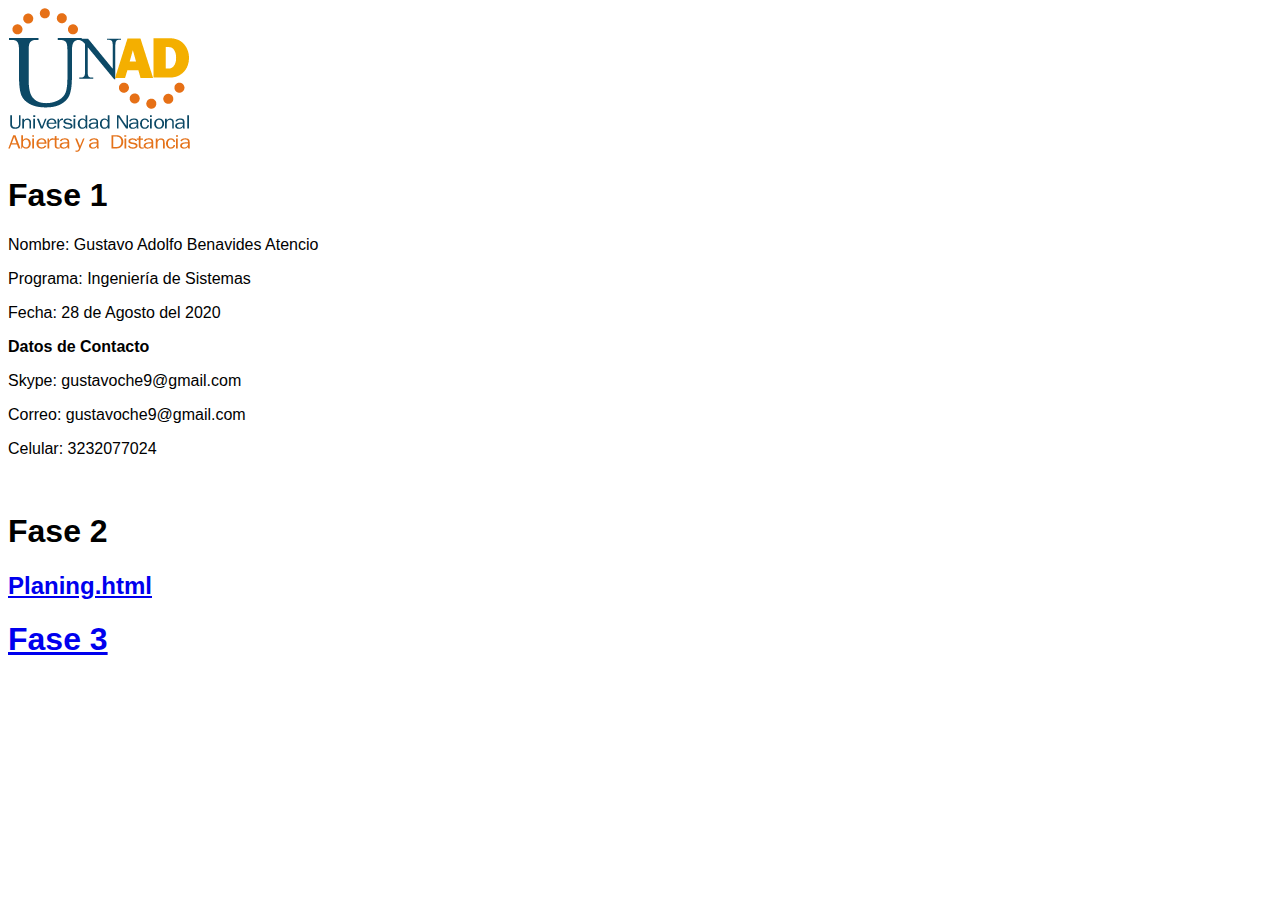
<file: index.html>
<!DOCTYPE html>
<html lang="es">
  <head>
      <meta charset="UTF-8">
      <meta name="viewport" content="width=device-width, initial-scale=1.0">
      <title>Unidad I Fase 1</title>
      <link rel="stylesheet" href="CSS/style.css">
  </head>

  <body>
    <div><img src="Imagenes/Logo_unad.png"></div>
    <h1>Fase 1</h1>
    <div>
      <p>Nombre: Gustavo Adolfo Benavides Atencio</p>
    </div>

    <div>
      <p>Programa: Ingeniería de Sistemas</p></div>
    </div>

    <div>
      <p>Fecha: 28 de Agosto del 2020</p>
    </div>

    <div>
      <b>Datos de Contacto</b>
    </div>

    <div>
      <p>Skype: gustavoche9@gmail.com</p>
    </div>

    <div>
      <p>Correo: gustavoche9@gmail.com</p>
    </div>

    <div>
      <p>Celular: 3232077024</p>
    </div></body><br>

    <h1>Fase 2</h1>
      <h2><a href="planing.html">Planing.html</a></h2>
    <h1><a href="inicio.html">Fase 3</a></h1>
  </body>


</html>
</file>
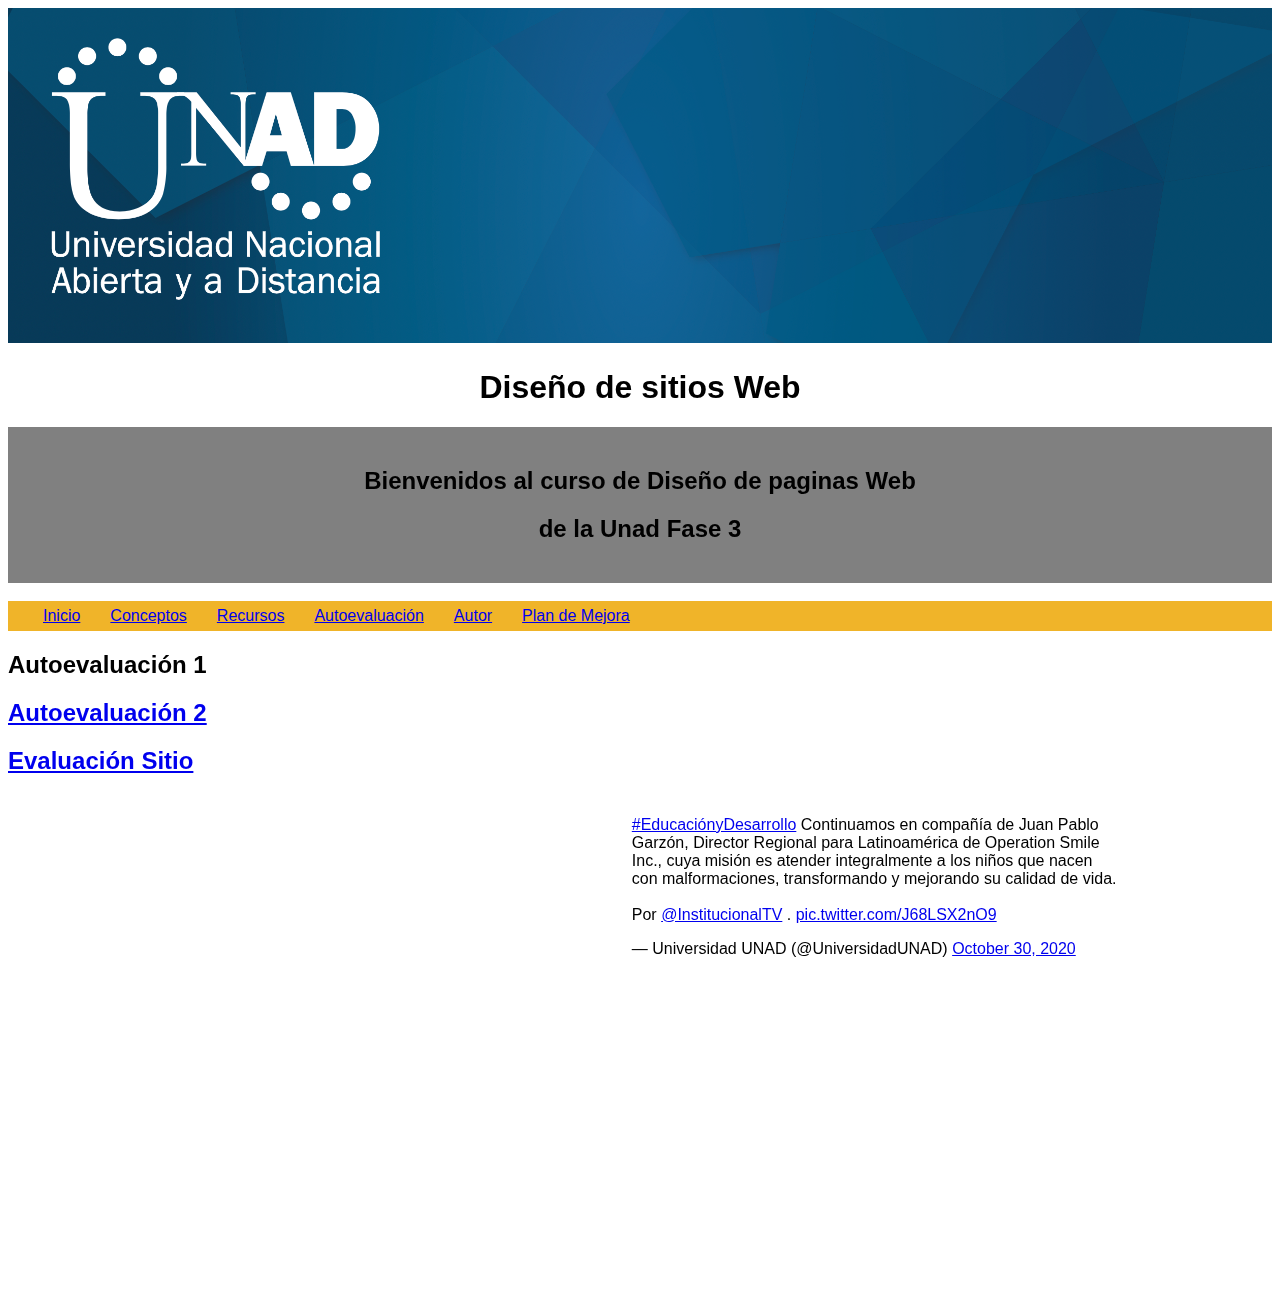
<file: Autoevaluacion01.html>
<!DOCTYPE html>
<html lang="es">
<head>
    <meta charset="UTF-8">
    <meta name="viewport" content="width=device-width, initial-scale=1.0">
    <title>Autoevaluación 1</title>
    <link rel="stylesheet" href="CSS/style.css">
</head>
<body>
    <div><img class="imagen" src="Imagenes/Captura de Pantalla 2020-10-30 a la(s) 11.21.56 p. m..png" alt=""></div>
    <h1 class="titulo">Diseño de sitios Web</h1>

    <div class="segundoBanner">
        <div><h2>Bienvenidos al curso de Diseño de paginas Web</h2></div>
        <div><h2>de la Unad Fase 3</h2></div>

    </div>
    <br>   
    <div class="menu">
        <div class="div"><a href="inicio.html">Inicio</a></div>
        <div class="div"><a href="conceptos01.html">Conceptos</a></div>
        <div class="div"><a href="Recurso01.html">Recursos</a></div>
        <div class="div"><a href="Autoevaluacion01.html">Autoevaluación</a></div>
        <div class="div"><a href="autor.html">Autor</a></div>
        <div class="div"><a href="PlanDemejora.html">Plan de Mejora</a></div>
    </div>
    <div class="div3"><script async src="https://cse.google.com/cse.js?cx=6a0e689743abde1e6"></script>
        <div class="gcse-search"></div>
   </div>
    <h2>Autoevaluación 1</h2>    
    <h2><a href="Autoevaluacion02.html">Autoevaluación 2</a></h2>
    <h2><a href="Documentos/Matriz-EvalSite.pdf" target="_blank">Evaluación Sitio</a></h2>
    <div>
        <div class="div2">
            <iframe width="600" height="500" frameborder="0" src="https://es.educaplay.com/juego/7823127-etiquetas_y_atributos_html5.html"></iframe>
        </div>
        <div class="div2">
            <aside><blockquote class="twitter-tweet"><p lang="es" dir="ltr"><a href="https://twitter.com/hashtag/Educaci%C3%B3nyDesarrollo?src=hash&amp;ref_src=twsrc%5Etfw">#EducaciónyDesarrollo</a> Continuamos en compañía de Juan Pablo Garzón, Director Regional para Latinoamérica de Operation Smile Inc., cuya misión es atender integralmente a los niños que nacen con malformaciones, transformando y mejorando su calidad de vida.<br><br>Por <a href="https://twitter.com/InstitucionalTV?ref_src=twsrc%5Etfw">@InstitucionalTV</a> . <a href="https://t.co/J68LSX2nO9">pic.twitter.com/J68LSX2nO9</a></p>&mdash; Universidad UNAD (@UniversidadUNAD) <a href="https://twitter.com/UniversidadUNAD/status/1322312625003352065?ref_src=twsrc%5Etfw">October 30, 2020</a></blockquote> <script async src="https://platform.twitter.com/widgets.js" charset="utf-8"></script></aside>
        </div>
    </div>
</file>
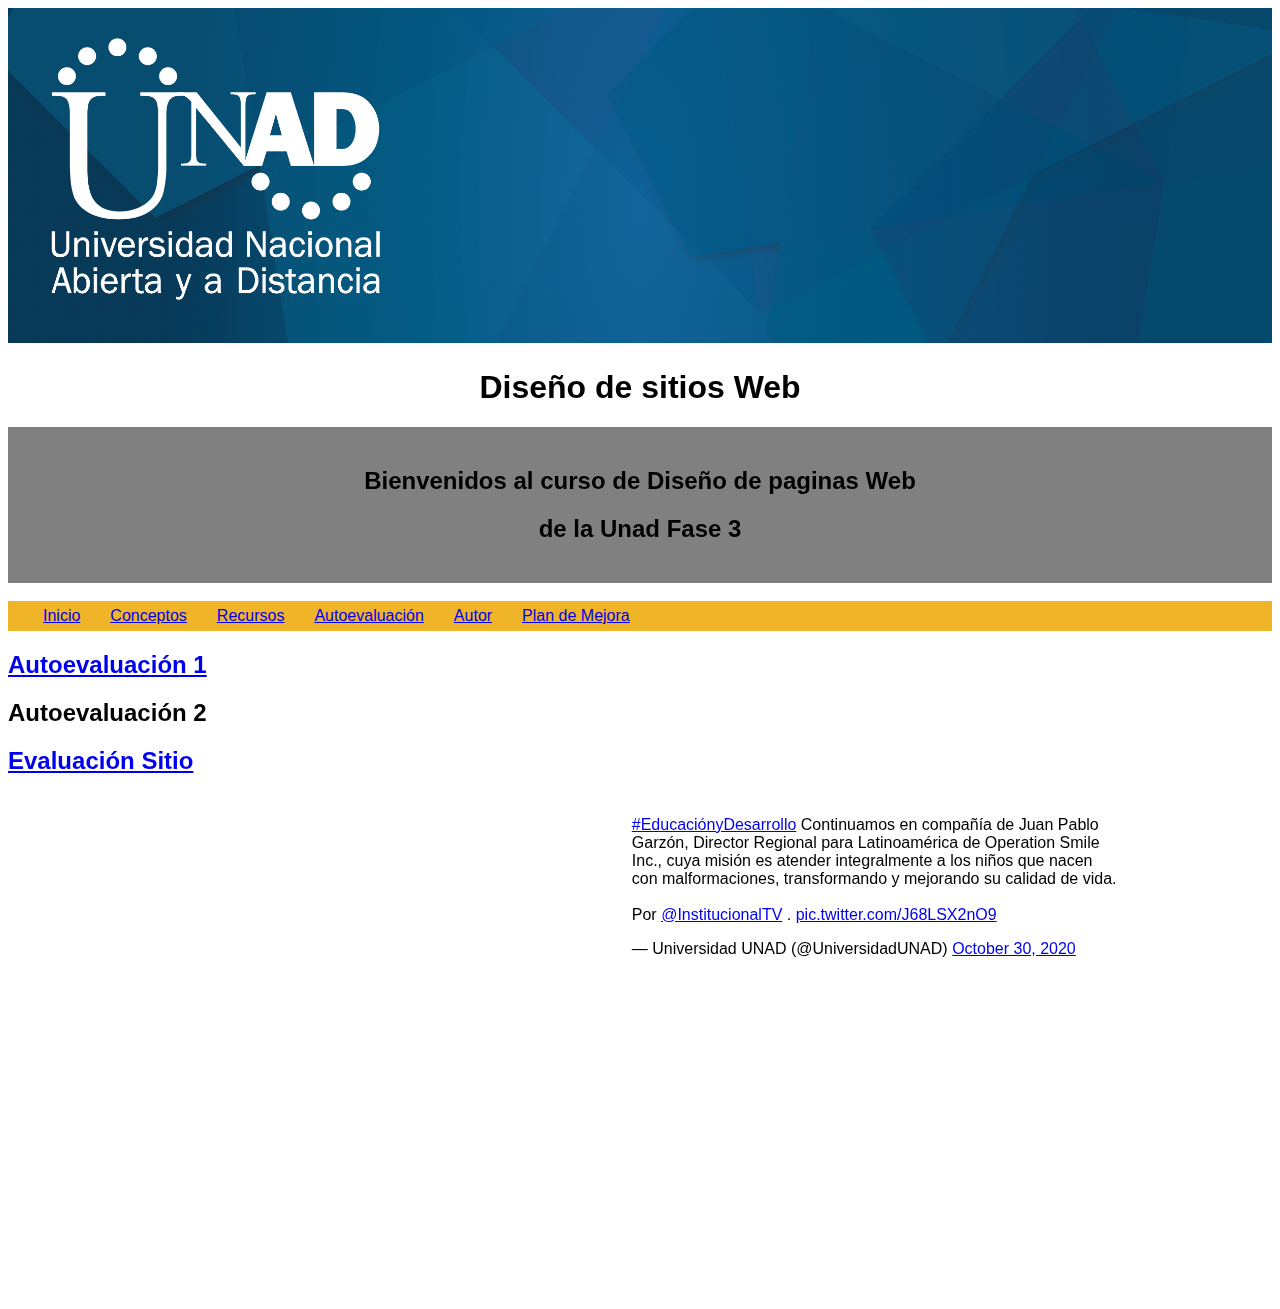
<file: Autoevaluacion02.html>
<!DOCTYPE html>
<html lang="es">
<head>
    <meta charset="UTF-8">
    <meta name="viewport" content="width=device-width, initial-scale=1.0">
    <title>Autoevaluación 2</title>
    <link rel="stylesheet" href="CSS/style.css">
</head>
<body>
    <div><img class="imagen" src="Imagenes/Captura de Pantalla 2020-10-30 a la(s) 11.21.56 p. m..png" alt=""></div>
    <h1 class="titulo">Diseño de sitios Web</h1>

    <div class="segundoBanner">
        <div><h2>Bienvenidos al curso de Diseño de paginas Web</h2></div>
        <div><h2>de la Unad Fase 3</h2></div>

    </div>
    <br>   
    <div class="menu">
        <div class="div"><a href="inicio.html">Inicio</a></div>
        <div class="div"><a href="conceptos01.html">Conceptos</a></div>
        <div class="div"><a href="Recurso01.html">Recursos</a></div>
        <div class="div"><a href="Autoevaluacion01.html">Autoevaluación</a></div>
        <div class="div"><a href="autor.html">Autor</a></div>
        <div class="div"><a href="PlanDemejora.html">Plan de Mejora</a></div>
    </div>
    <div class="div3"><script async src="https://cse.google.com/cse.js?cx=6a0e689743abde1e6"></script>
        <div class="gcse-search"></div>
   </div>
    <h2><a href="Autoevaluacion02.html">Autoevaluación 1</a></h2>    
    <h2>Autoevaluación 2</h2>
    <h2><a href="Documentos/Matriz-EvalSite.pdf" target="_blank">Evaluación Sitio</a></h2>
    <div>
        <div class="div2">
            <iframe width="600" height="500"  frameborder="0" src="https://es.educaplay.com/juego/7823881-test_de_html5_y_atributos.html"></iframe>
        </div>
        <div class="div2">
            <aside><blockquote class="twitter-tweet"><p lang="es" dir="ltr"><a href="https://twitter.com/hashtag/Educaci%C3%B3nyDesarrollo?src=hash&amp;ref_src=twsrc%5Etfw">#EducaciónyDesarrollo</a> Continuamos en compañía de Juan Pablo Garzón, Director Regional para Latinoamérica de Operation Smile Inc., cuya misión es atender integralmente a los niños que nacen con malformaciones, transformando y mejorando su calidad de vida.<br><br>Por <a href="https://twitter.com/InstitucionalTV?ref_src=twsrc%5Etfw">@InstitucionalTV</a> . <a href="https://t.co/J68LSX2nO9">pic.twitter.com/J68LSX2nO9</a></p>&mdash; Universidad UNAD (@UniversidadUNAD) <a href="https://twitter.com/UniversidadUNAD/status/1322312625003352065?ref_src=twsrc%5Etfw">October 30, 2020</a></blockquote> <script async src="https://platform.twitter.com/widgets.js" charset="utf-8"></script></aside>
        </div>
    </div>
</file>
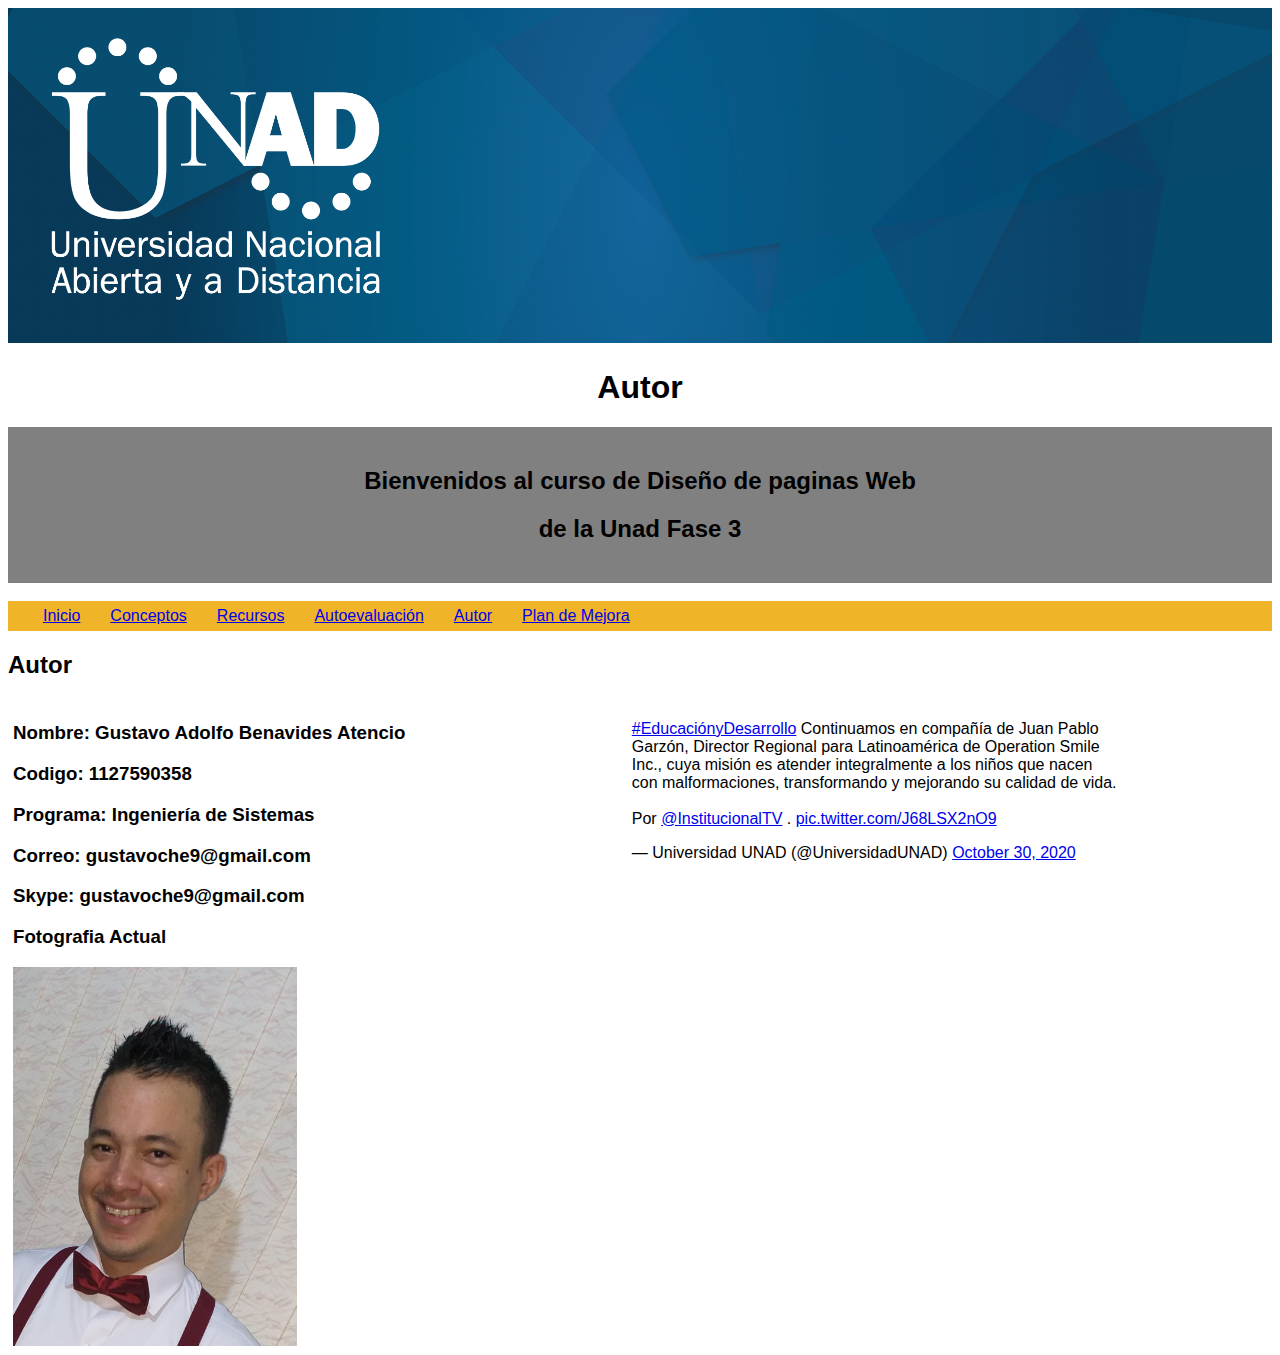
<file: autor.html>
<!DOCTYPE html>
<html lang="es">
<head>
    <meta charset="UTF-8">
    <meta name="viewport" content="width=device-width, initial-scale=1.0">
    <title>Inicio</title>
    <link rel="stylesheet" href="CSS/style.css">
</head>
<body>
    <div><img class="imagen" src="Imagenes/Captura de Pantalla 2020-10-30 a la(s) 11.21.56 p. m..png" alt=""></div>
    <h1 class="titulo">Autor</h1>

    <div class="segundoBanner">
        <div><h2>Bienvenidos al curso de Diseño de paginas Web</h2></div>
        <div><h2>de la Unad Fase 3</h2></div>

    </div>
    <br>   
    <div class="menu">
        <div class="div"><a href="inicio.html">Inicio</a></div>
        <div class="div"><a href="conceptos01.html">Conceptos</a></div>
        <div class="div"><a href="Recurso01.html">Recursos</a></div>
        <div class="div"><a href="Autoevaluacion01.html">Autoevaluación</a></div>
        <div class="div"><a href="autor.html">Autor</a></div>
        <div class="div"><a href="PlanDemejora.html">Plan de Mejora</a></div>
    </div>
    <div class="div3"><script async src="https://cse.google.com/cse.js?cx=6a0e689743abde1e6"></script>
        <div class="gcse-search"></div>
   </div>
    <h2>Autor</h2>      
    <div>
        <div class="div2">
            <h3>Nombre: Gustavo Adolfo Benavides Atencio</h3>
            <h3>Codigo: 1127590358</h3>
            <h3>Programa: Ingeniería de Sistemas</h3>
            <h3>Correo: gustavoche9@gmail.com</h3>
            <h3>Skype: gustavoche9@gmail.com</h3>
            <h3>Fotografia Actual</h3>
            <img width="50%" height="50%" src="Imagenes/WhatsApp Image 2020-04-14 at 08.22.21 (1).jpeg" alt="Fotografia de Gustavo benavides" >
        </div>
        <div class="div2">
            <aside><blockquote class="twitter-tweet"><p lang="es" dir="ltr"><a href="https://twitter.com/hashtag/Educaci%C3%B3nyDesarrollo?src=hash&amp;ref_src=twsrc%5Etfw">#EducaciónyDesarrollo</a> Continuamos en compañía de Juan Pablo Garzón, Director Regional para Latinoamérica de Operation Smile Inc., cuya misión es atender integralmente a los niños que nacen con malformaciones, transformando y mejorando su calidad de vida.<br><br>Por <a href="https://twitter.com/InstitucionalTV?ref_src=twsrc%5Etfw">@InstitucionalTV</a> . <a href="https://t.co/J68LSX2nO9">pic.twitter.com/J68LSX2nO9</a></p>&mdash; Universidad UNAD (@UniversidadUNAD) <a href="https://twitter.com/UniversidadUNAD/status/1322312625003352065?ref_src=twsrc%5Etfw">October 30, 2020</a></blockquote> <script async src="https://platform.twitter.com/widgets.js" charset="utf-8"></script></aside>
        </div>
    </div>
</body>
</html>
</file>
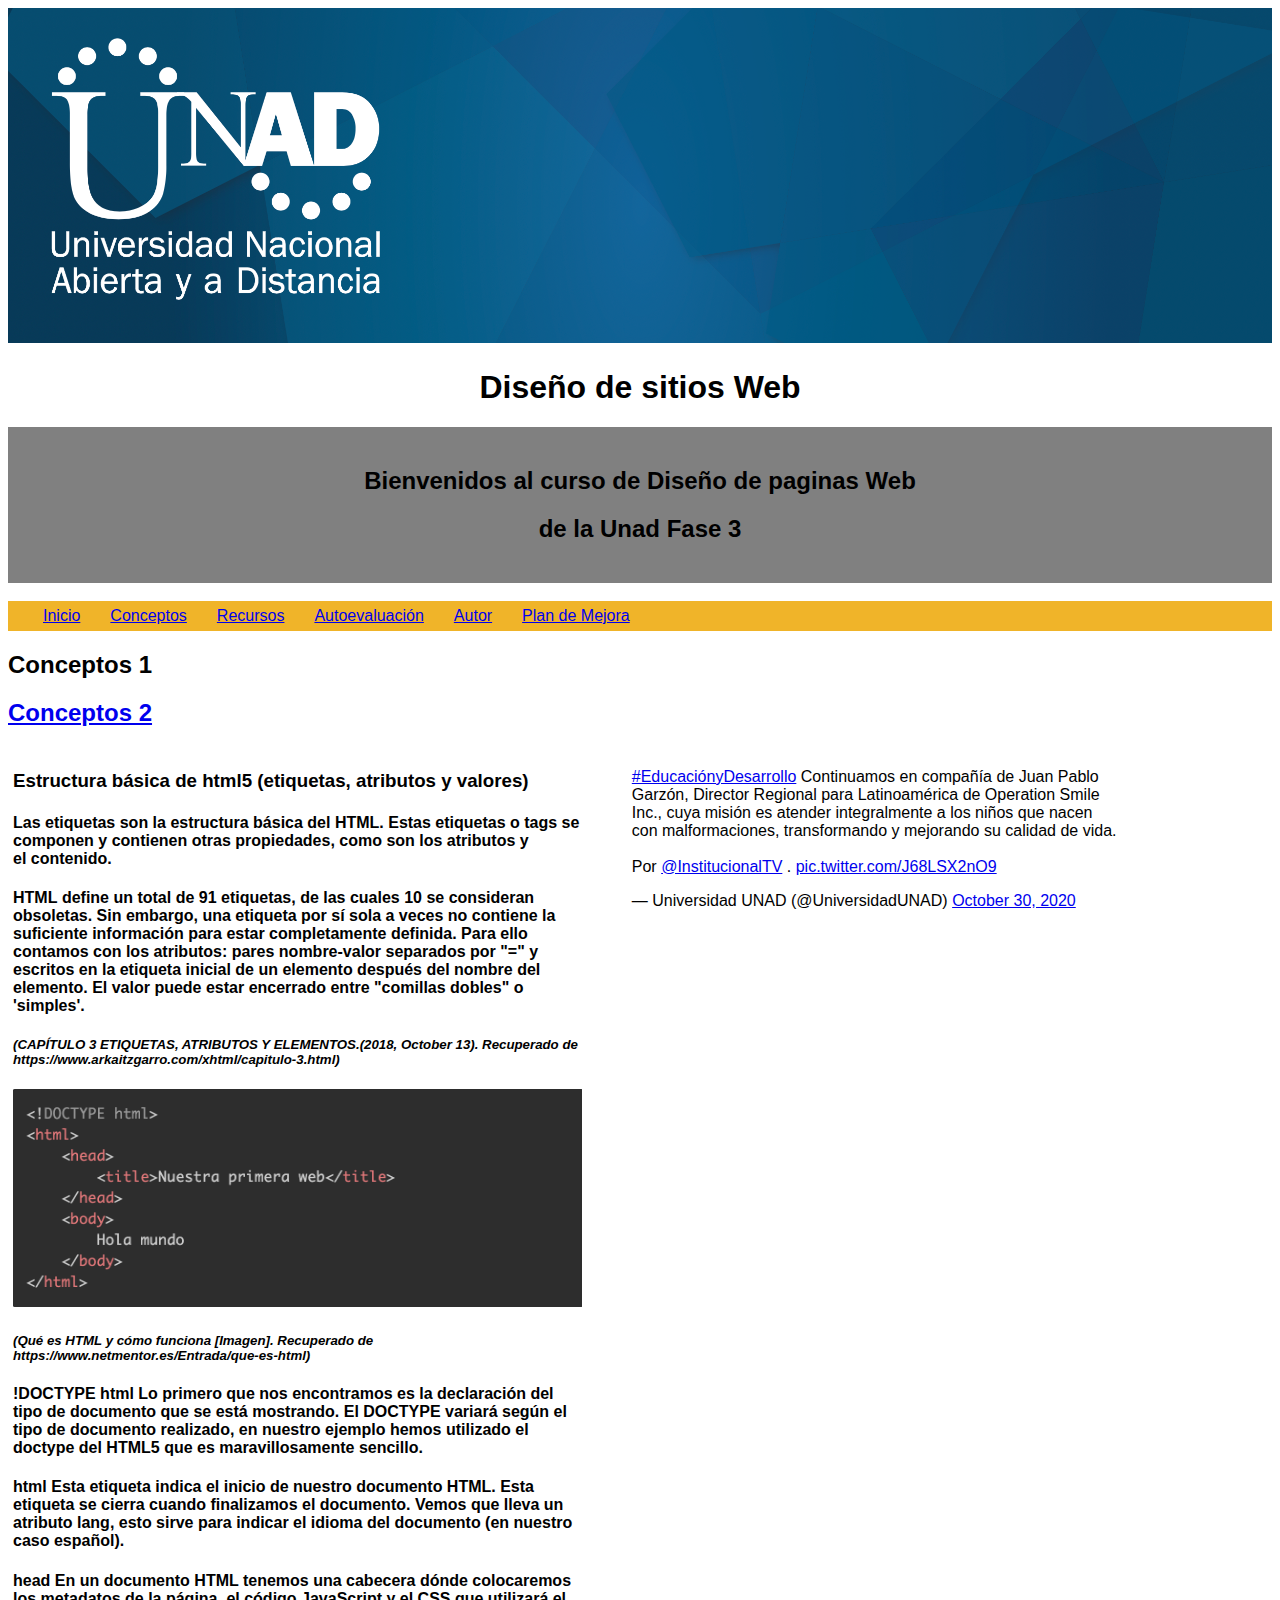
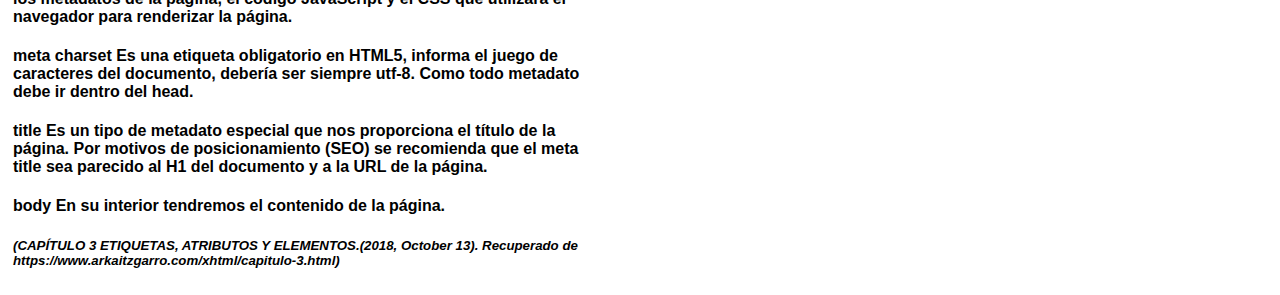
<file: conceptos01.html>
<!DOCTYPE html>
<html lang="es">
<head>
    <meta charset="UTF-8">
    <meta name="viewport" content="width=device-width, initial-scale=1.0">
    <title>Conceptos 1</title>
    <link rel="stylesheet" href="CSS/style.css">
</head>
<body>
    <div><img class="imagen" src="Imagenes/Captura de Pantalla 2020-10-30 a la(s) 11.21.56 p. m..png" alt=""></div>
    <h1 class="titulo">Diseño de sitios Web</h1>

    <div class="segundoBanner">
        <div><h2>Bienvenidos al curso de Diseño de paginas Web</h2></div>
        <div><h2>de la Unad Fase 3</h2></div>

    </div>
    <br>   
    <div class="menu">
        <div class="div"><a href="inicio.html">Inicio</a></div>
        <div class="div"><a href="conceptos01.html">Conceptos</a></div>
        <div class="div"><a href="Recurso01.html">Recursos</a></div>
        <div class="div"><a href="Autoevaluacion01.html">Autoevaluación</a></div>
        <div class="div"><a href="autor.html">Autor</a></div>
        <div class="div"><a href="PlanDemejora.html">Plan de Mejora</a></div>
    </div>
    <div class="div3"><script async src="https://cse.google.com/cse.js?cx=6a0e689743abde1e6"></script>
        <div class="gcse-search"></div>
   </div>
    <h2>Conceptos 1</h2>
    <h2><a href="conceptos02.html">Conceptos 2</a></h2>
    <div>
        <div class="div2">
            <h3>Estructura básica de html5 (etiquetas, atributos y valores)</h3>
  
                <h4>
                    Las etiquetas son la estructura básica del HTML. Estas etiquetas o tags se componen y contienen otras propiedades, como son los atributos y el contenido.
                </h4>
                <h4>HTML define un total de 91 etiquetas, de las cuales 10 se consideran obsoletas. Sin embargo, una etiqueta por sí sola a veces no contiene la suficiente información para estar completamente definida. 
                    Para ello contamos con los atributos: pares nombre-valor separados por "=" y escritos en la etiqueta inicial de un elemento después del nombre del elemento. El valor puede estar encerrado entre "comillas dobles" o 'simples'. 
                </h4>
                <h5 class="referencias">(CAPÍTULO 3 ETIQUETAS, ATRIBUTOS Y ELEMENTOS.(2018, October 13). Recuperado de https://www.arkaitzgarro.com/xhtml/capitulo-3.html)</h5>
                <div>
                    <img src="Imagenes/Captura de Pantalla 2020-11-02 a la(s) 9.28.53 p. m..png" alt="Estructura básica de un documento HTML5" width="100%" height="100%" >
                    <h5 class="referencias">(Qué es HTML y cómo funciona [Imagen]. Recuperado de https://www.netmentor.es/Entrada/que-es-html)</h5>
                </div>
                <div>
                    <h4>
                        !DOCTYPE html Lo primero que nos encontramos es la declaración del tipo de documento que se está mostrando. El DOCTYPE variará según el tipo de documento realizado, en nuestro ejemplo hemos utilizado el doctype del HTML5 que es maravillosamente sencillo.
                    </h4>
                    <h4>
                        html Esta etiqueta indica el inicio de nuestro documento HTML. Esta etiqueta se cierra cuando finalizamos el documento. Vemos que lleva un atributo lang, esto sirve para indicar el idioma del documento (en nuestro caso español).
                    </h4>
                    <h4>
                        head En un documento HTML tenemos una cabecera dónde colocaremos los metadatos de la página, el código JavaScript y el CSS que utilizará el navegador para renderizar la página.
                    </h4>
                    <h4>
                        meta charset Es una etiqueta obligatorio en HTML5, informa el juego de caracteres del documento, debería ser siempre utf-8. Como todo metadato debe ir dentro del head.
                    </h4>
                    <h4>
                        title Es un tipo de metadato especial que nos proporciona el título de la página. Por motivos de posicionamiento (SEO) se recomienda que el meta title sea parecido al H1 del documento y a la URL de la página.
                    </h4>
                    <h4>
                        body En su interior tendremos el contenido de la página.
                    </h4>
                    <h5 class="referencias">(CAPÍTULO 3 ETIQUETAS, ATRIBUTOS Y ELEMENTOS.(2018, October 13). Recuperado de https://www.arkaitzgarro.com/xhtml/capitulo-3.html)</h5>
                </div>
        </div>
        <div class="div2">
            <aside><blockquote class="twitter-tweet"><p lang="es" dir="ltr"><a href="https://twitter.com/hashtag/Educaci%C3%B3nyDesarrollo?src=hash&amp;ref_src=twsrc%5Etfw">#EducaciónyDesarrollo</a> Continuamos en compañía de Juan Pablo Garzón, Director Regional para Latinoamérica de Operation Smile Inc., cuya misión es atender integralmente a los niños que nacen con malformaciones, transformando y mejorando su calidad de vida.<br><br>Por <a href="https://twitter.com/InstitucionalTV?ref_src=twsrc%5Etfw">@InstitucionalTV</a> . <a href="https://t.co/J68LSX2nO9">pic.twitter.com/J68LSX2nO9</a></p>&mdash; Universidad UNAD (@UniversidadUNAD) <a href="https://twitter.com/UniversidadUNAD/status/1322312625003352065?ref_src=twsrc%5Etfw">October 30, 2020</a></blockquote> <script async src="https://platform.twitter.com/widgets.js" charset="utf-8"></script></aside>
        </div>
    </div>
    
</body>
</html>
</file>
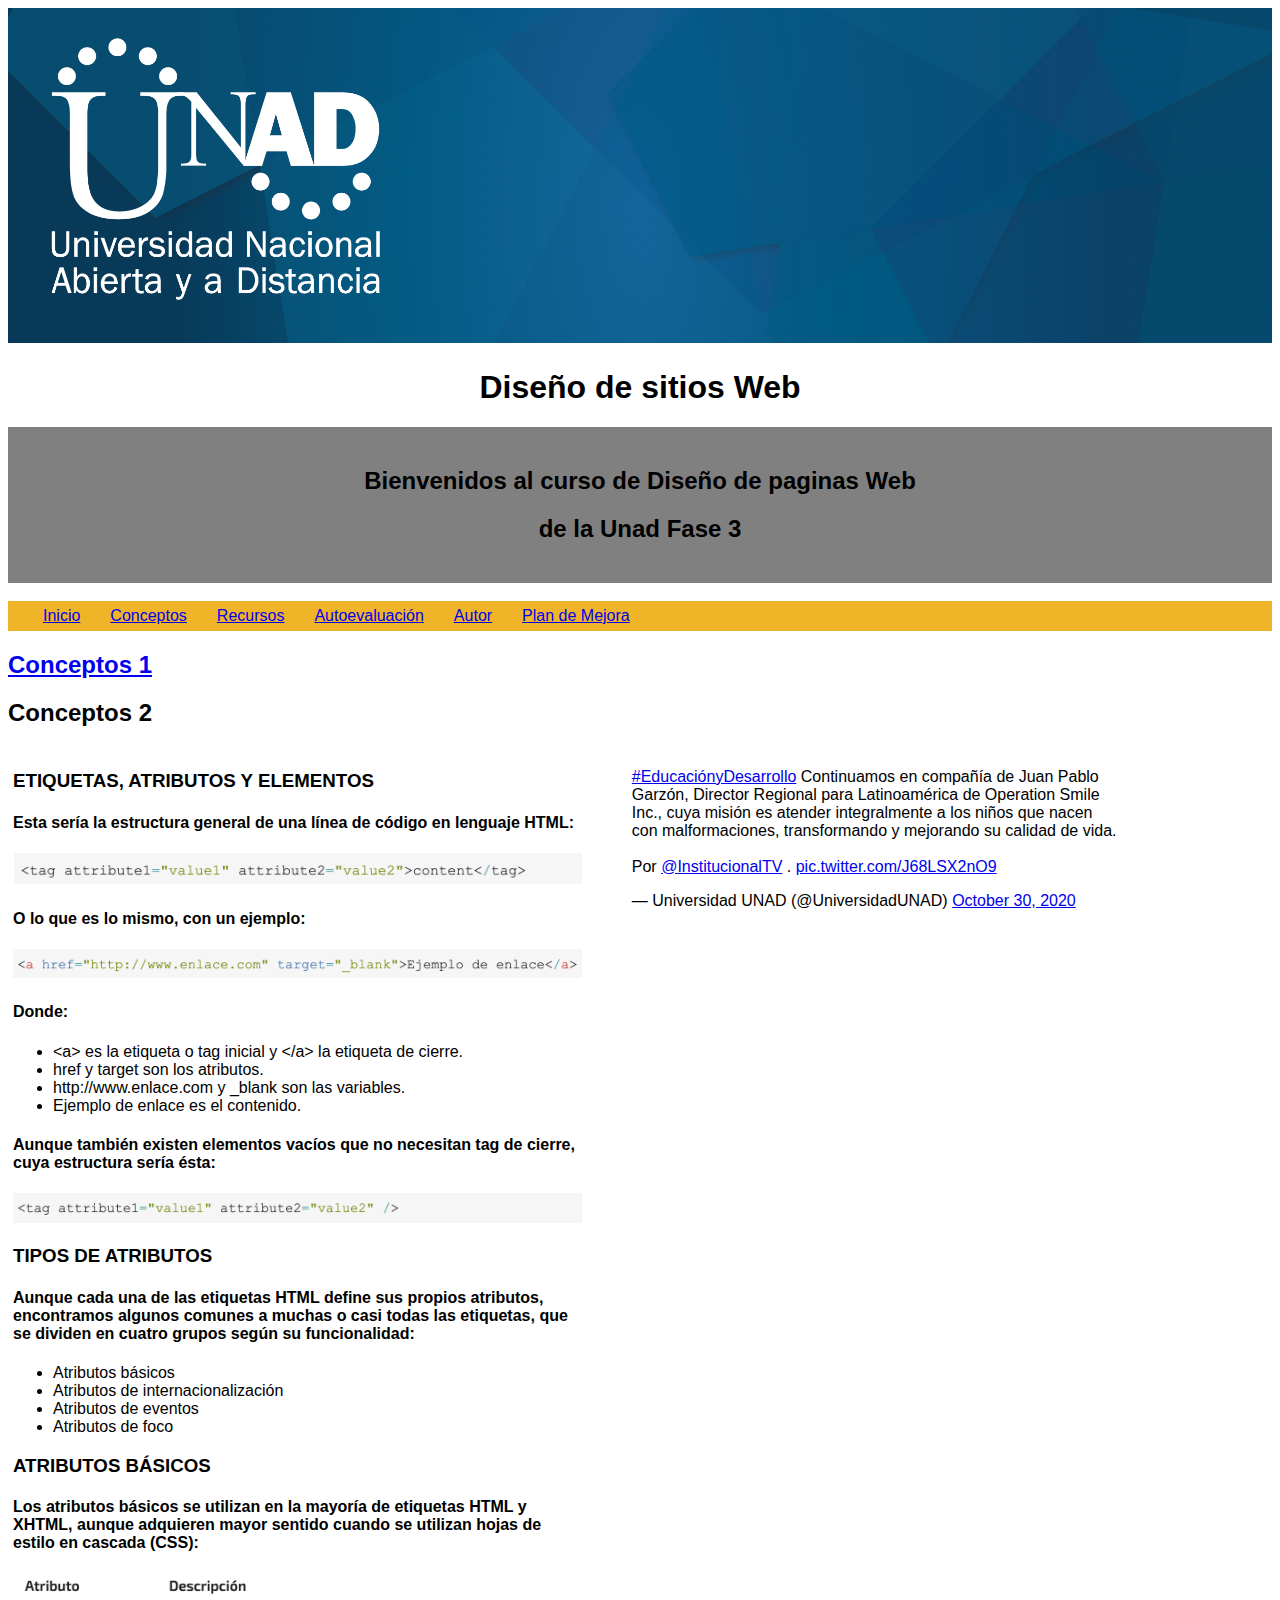
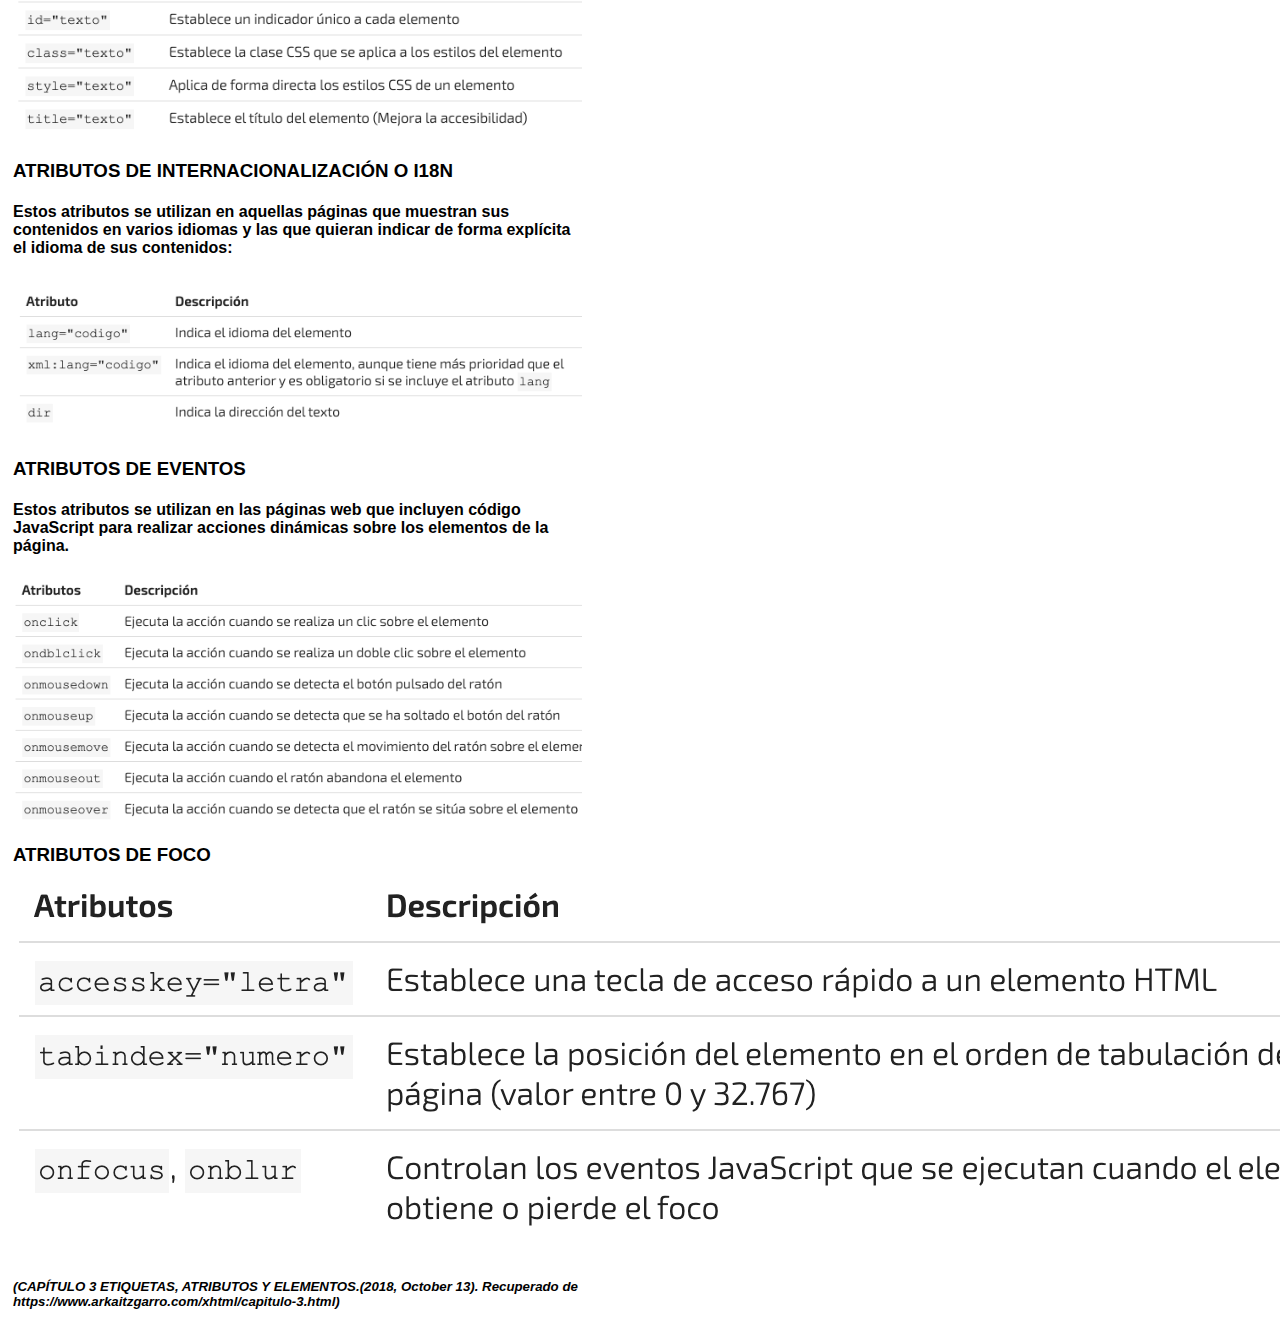
<file: conceptos02.html>
<!DOCTYPE html>
<html lang="es">
<head>
    <meta charset="UTF-8">
    <meta name="viewport" content="width=device-width, initial-scale=1.0">
    <title>Conceptos 2</title>
    <link rel="stylesheet" href="CSS/style.css">
</head>
<body>
    <div><img class="imagen" src="Imagenes/Captura de Pantalla 2020-10-30 a la(s) 11.21.56 p. m..png" alt=""></div>
    <h1 class="titulo">Diseño de sitios Web</h1>

    <div class="segundoBanner">
        <div><h2>Bienvenidos al curso de Diseño de paginas Web</h2></div>
        <div><h2>de la Unad Fase 3</h2></div>

    </div>
    <br>   
    <div class="menu">
        <div class="div"><a href="inicio.html">Inicio</a></div>
        <div class="div"><a href="conceptos01.html">Conceptos</a></div>
        <div class="div"><a href="Recurso01.html">Recursos</a></div>
        <div class="div"><a href="Autoevaluacion01.html">Autoevaluación</a></div>
        <div class="div"><a href="autor.html">Autor</a></div>
        <div class="div"><a href="PlanDemejora.html">Plan de Mejora</a></div>
    </div>
    <div class="div3"><script async src="https://cse.google.com/cse.js?cx=6a0e689743abde1e6"></script>
        <div class="gcse-search"></div>
   </div>
    <h2><a href="conceptos01.html">Conceptos 1</a></h2>
    <h2>Conceptos 2</h2>
    <div>
        <div class="div2">
            <h3>ETIQUETAS, ATRIBUTOS Y ELEMENTOS</h3>
  
                <h4>
                    Esta sería la estructura general de una línea de código en lenguaje HTML:
                </h4>
                <div>
                    <img src="Imagenes/Captura de Pantalla 2020-11-02 a la(s) 9.54.48 p. m..png" alt="Estructura general de una etiqueta en HTML5" width="100%" height="100%">
                </div>
                <h4>
                    O lo que es lo mismo, con un ejemplo:
                </h4>
                <div>
                    <img src="Imagenes/Captura de Pantalla 2020-11-02 a la(s) 9.54.58 p. m..png" alt="Ejemplo de una etiqueta HTML5" width="100%" height="100%">
                </div>
               <h4>
                Donde:
               </h4>
                <ul>
                   <li>
                    &lt;a&gt; es la etiqueta o tag inicial y &lt;/a&gt; la etiqueta de cierre.
                   </li>
                   <li>
                    href y target son los atributos.
                   </li>
                   <li>
                    http://www.enlace.com y _blank son las variables.
                   </li>
                   <li>
                    Ejemplo de enlace es el contenido.
                   </li>
                </ul>
                <h4>
                Aunque también existen elementos vacíos que no necesitan tag de cierre, cuya estructura sería ésta:
                </h4>
                <div>
                    <img src="Imagenes/Captura de Pantalla 2020-11-02 a la(s) 9.55.05 p. m..png" alt="Linea de etiqueta que no necesita etiqueta de cierre" width="100%" height="100%">
                </div>
            <h3>TIPOS DE ATRIBUTOS</h3>
                <h4>
                Aunque cada una de las etiquetas HTML define sus propios atributos, encontramos algunos comunes a muchas o casi todas las etiquetas, que se dividen en cuatro grupos según su funcionalidad:
                </h4>
                    <ul>
                        <li>
                            Atributos básicos
                        </li>
                        <li>
                            Atributos de internacionalización
                        </li>
                        <li>
                            Atributos de eventos
                        </li>
                        <li>
                            Atributos de foco
                        </li>
                    </ul>
            <h3>ATRIBUTOS BÁSICOS</h3>
                <h4>
                    Los atributos básicos se utilizan en la mayoría de etiquetas HTML y XHTML, aunque adquieren mayor sentido cuando se utilizan hojas de estilo en cascada (CSS):
                </h4>
                <div>
                    <img src="Imagenes/Captura de Pantalla 2020-11-02 a la(s) 10.14.15 p. m..png" alt="Atributos basicos de etiquetas HTML5" width="100%" height="100%">
                </div>
            <h3>ATRIBUTOS DE INTERNACIONALIZACIÓN O I18N</h3>
                <h4>
                    Estos atributos se utilizan en aquellas páginas que muestran sus contenidos en varios idiomas y las que quieran indicar de forma explícita el idioma de sus contenidos:
                </h4>
                <div>
                    <img src="Imagenes/Captura de Pantalla 2020-11-02 a la(s) 10.14.24 p. m..png" alt="Atributos de internacionalización" width="100%" height="100%">
                </div>
            <h3>ATRIBUTOS DE EVENTOS</h3>
                <h4>
                    Estos atributos se utilizan en las páginas web que incluyen código JavaScript para realizar acciones dinámicas sobre los elementos de la página.
                </h4>
                <div>
                    <img src="Imagenes/Captura de Pantalla 2020-11-02 a la(s) 10.14.38 p. m..png" alt="Atributos de eventos" width="100%" height="100%">
                </div>
            <h3>ATRIBUTOS DE FOCO</h3>
                <div>
                    <img src="Imagenes/Captura de Pantalla 2020-11-02 a la(s) 10.14.50 p. m..png" alt="Atributos de foco width="100%" height="100%">
                </div>
                    <h5 class="referencias">(CAPÍTULO 3 ETIQUETAS, ATRIBUTOS Y ELEMENTOS.(2018, October 13). Recuperado de https://www.arkaitzgarro.com/xhtml/capitulo-3.html)</h5>
        </div>
        <div class="div2">
            <aside><blockquote class="twitter-tweet"><p lang="es" dir="ltr"><a href="https://twitter.com/hashtag/Educaci%C3%B3nyDesarrollo?src=hash&amp;ref_src=twsrc%5Etfw">#EducaciónyDesarrollo</a> Continuamos en compañía de Juan Pablo Garzón, Director Regional para Latinoamérica de Operation Smile Inc., cuya misión es atender integralmente a los niños que nacen con malformaciones, transformando y mejorando su calidad de vida.<br><br>Por <a href="https://twitter.com/InstitucionalTV?ref_src=twsrc%5Etfw">@InstitucionalTV</a> . <a href="https://t.co/J68LSX2nO9">pic.twitter.com/J68LSX2nO9</a></p>&mdash; Universidad UNAD (@UniversidadUNAD) <a href="https://twitter.com/UniversidadUNAD/status/1322312625003352065?ref_src=twsrc%5Etfw">October 30, 2020</a></blockquote> <script async src="https://platform.twitter.com/widgets.js" charset="utf-8"></script></aside>
        </div>
    </div>  
    
</body>
</html>
</file>
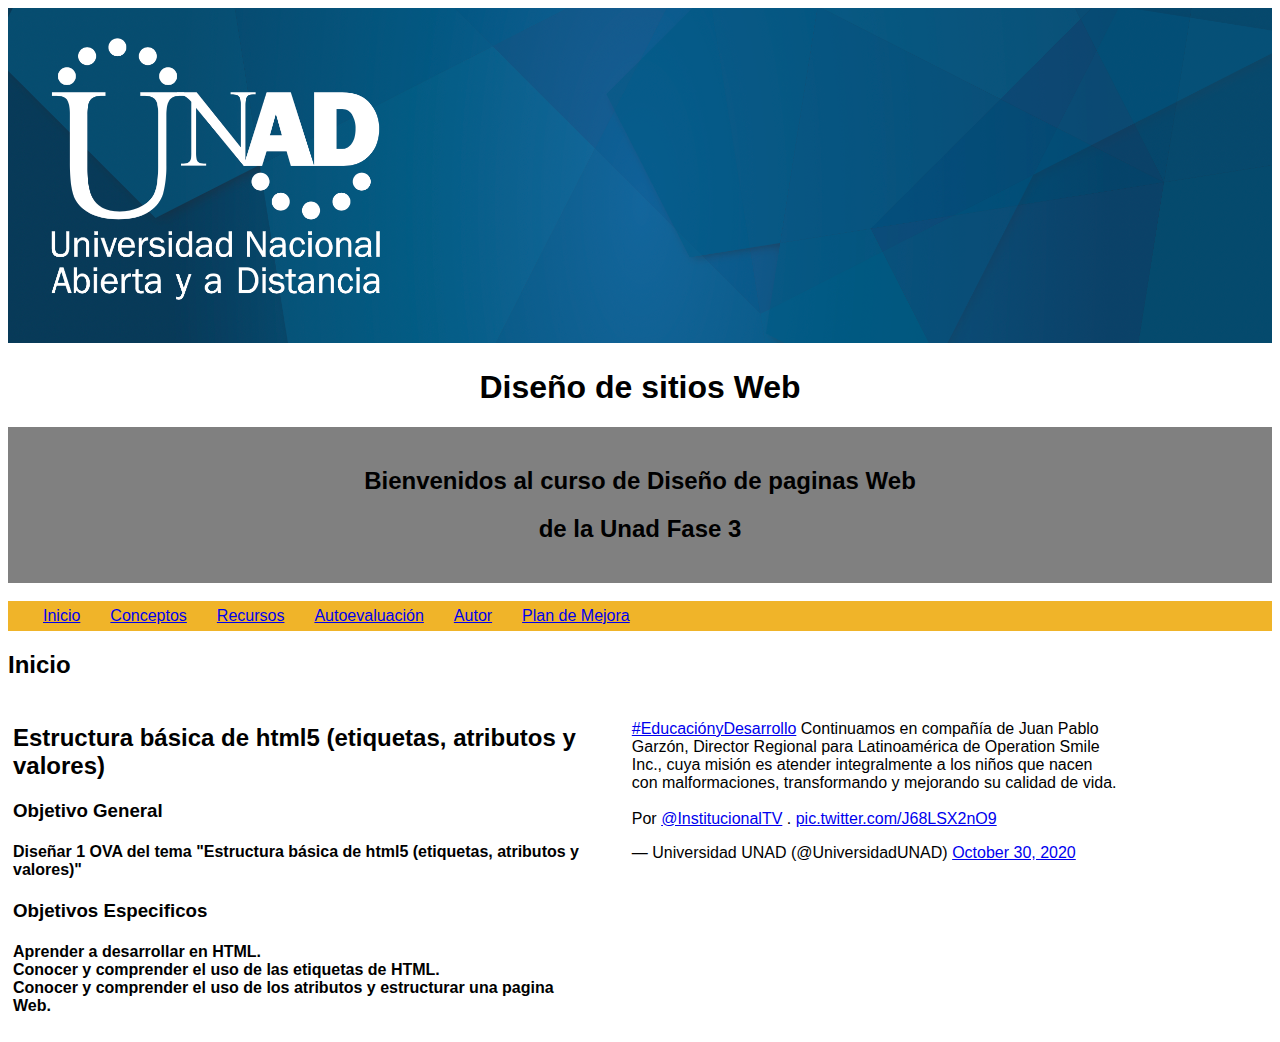
<file: inicio.html>
<!DOCTYPE html>
<html lang="es">
<head>
    <meta charset="UTF-8">
    <meta name="viewport" content="width=device-width, initial-scale=1.0">
    
    <title>Inicio</title>
    <link rel="stylesheet" href="CSS/style.css">
</head>
<body>
    <div><img class="imagen" src="Imagenes/Captura de Pantalla 2020-10-30 a la(s) 11.21.56 p. m..png" alt=""></div>
    <h1 class="titulo">Diseño de sitios Web</h1>

    <div class="segundoBanner">
        <div><h2>Bienvenidos al curso de Diseño de paginas Web</h2></div>
        <div><h2>de la Unad Fase 3</h2></div>

    </div>
    <br>   
    <div class="menu">
        <div class="div"><a href="inicio.html">Inicio</a></div>
        <div class="div"><a href="conceptos01.html">Conceptos</a></div>
        <div class="div"><a href="Recurso01.html">Recursos</a></div>
        <div class="div"><a href="Autoevaluacion01.html">Autoevaluación</a></div>
        <div class="div"><a href="autor.html">Autor</a></div>
        <div class="div"><a href="PlanDemejora.html">Plan de Mejora</a></div>
    </div>
    <div class="div3"><script async src="https://cse.google.com/cse.js?cx=6a0e689743abde1e6"></script>
        <div class="gcse-search"></div>
   </div>
    <h2>Inicio</h2>      
    <div>
        <div class="div2">
            <h2>Estructura básica de html5 (etiquetas, atributos y valores)</h2>
            <h3>Objetivo General</h3>
            <h4>Diseñar 1 OVA del tema "Estructura básica de html5 (etiquetas, atributos y valores)"</h4>
            <h3>Objetivos Especificos</h3>
                <h4>Aprender a desarrollar en HTML.
                <br>
                Conocer y comprender el uso de las etiquetas de HTML.
                <br>
                Conocer y comprender el uso de los atributos y estructurar una pagina Web.
                </h4>
        </div>
        <div class="div2">
            <aside><blockquote class="twitter-tweet"><p lang="es" dir="ltr"><a href="https://twitter.com/hashtag/Educaci%C3%B3nyDesarrollo?src=hash&amp;ref_src=twsrc%5Etfw">#EducaciónyDesarrollo</a> Continuamos en compañía de Juan Pablo Garzón, Director Regional para Latinoamérica de Operation Smile Inc., cuya misión es atender integralmente a los niños que nacen con malformaciones, transformando y mejorando su calidad de vida.<br><br>Por <a href="https://twitter.com/InstitucionalTV?ref_src=twsrc%5Etfw">@InstitucionalTV</a> . <a href="https://t.co/J68LSX2nO9">pic.twitter.com/J68LSX2nO9</a></p>&mdash; Universidad UNAD (@UniversidadUNAD) <a href="https://twitter.com/UniversidadUNAD/status/1322312625003352065?ref_src=twsrc%5Etfw">October 30, 2020</a></blockquote> <script async src="https://platform.twitter.com/widgets.js" charset="utf-8"></script></aside>
        </div>
    </div>
</body>
</html>
</file>
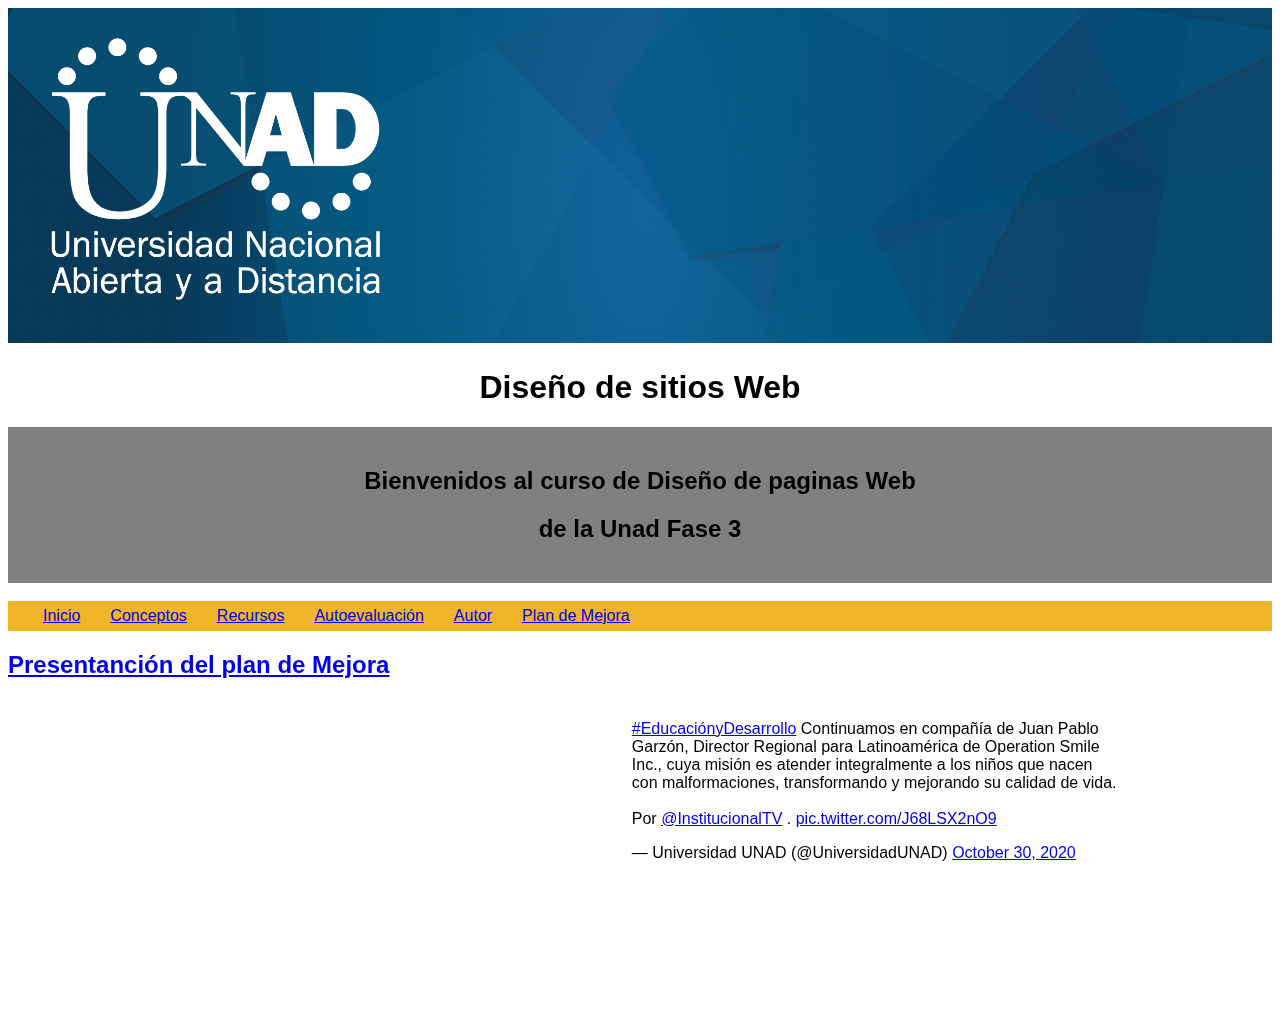
<file: PlanDemejora.html>
<!DOCTYPE html>
<html lang="es">
<head>
    <meta charset="UTF-8">
    <meta name="viewport" content="width=device-width, initial-scale=1.0">
    <title>Plan de Mejora</title>
    <link rel="stylesheet" href="CSS/style.css">
</head>
<body>
    <div><img class="imagen" src="Imagenes/Captura de Pantalla 2020-10-30 a la(s) 11.21.56 p. m..png" alt=""></div>
    <h1 class="titulo">Diseño de sitios Web</h1>

    <div class="segundoBanner">
        <div><h2>Bienvenidos al curso de Diseño de paginas Web</h2></div>
        <div><h2>de la Unad Fase 3</h2></div>

    </div>
    <br>   
    <div class="menu">
        <div class="div"><a href="inicio.html">Inicio</a></div>
        <div class="div"><a href="conceptos01.html">Conceptos</a></div>
        <div class="div"><a href="Recurso01.html">Recursos</a></div>
        <div class="div"><a href="Autoevaluacion01.html">Autoevaluación</a></div>
        <div class="div"><a href="autor.html">Autor</a></div>
        <div class="div"><a href="PlanDemejora.html">Plan de Mejora</a></div>
    </div>
    <div class="div3"><script async src="https://cse.google.com/cse.js?cx=6a0e689743abde1e6"></script>
        <div class="gcse-search"></div>
   </div> 
    <h2><a href="Documentos/Plan de Mejora.pptx" target="_blank">Presentanción del plan de Mejora</a></h2>
    <div>
        <div class="div2">
            <iframe width="560" height="315" src="https://www.youtube.com/embed/muonVl3_qdk" frameborder="0" allow="accelerometer; autoplay; clipboard-write; encrypted-media; gyroscope; picture-in-picture" allowfullscreen></iframe>
        </div>
        <div class="div2">
            <aside><blockquote class="twitter-tweet"><p lang="es" dir="ltr"><a href="https://twitter.com/hashtag/Educaci%C3%B3nyDesarrollo?src=hash&amp;ref_src=twsrc%5Etfw">#EducaciónyDesarrollo</a> Continuamos en compañía de Juan Pablo Garzón, Director Regional para Latinoamérica de Operation Smile Inc., cuya misión es atender integralmente a los niños que nacen con malformaciones, transformando y mejorando su calidad de vida.<br><br>Por <a href="https://twitter.com/InstitucionalTV?ref_src=twsrc%5Etfw">@InstitucionalTV</a> . <a href="https://t.co/J68LSX2nO9">pic.twitter.com/J68LSX2nO9</a></p>&mdash; Universidad UNAD (@UniversidadUNAD) <a href="https://twitter.com/UniversidadUNAD/status/1322312625003352065?ref_src=twsrc%5Etfw">October 30, 2020</a></blockquote> <script async src="https://platform.twitter.com/widgets.js" charset="utf-8"></script></aside>
        </div>
    </div>
</file>
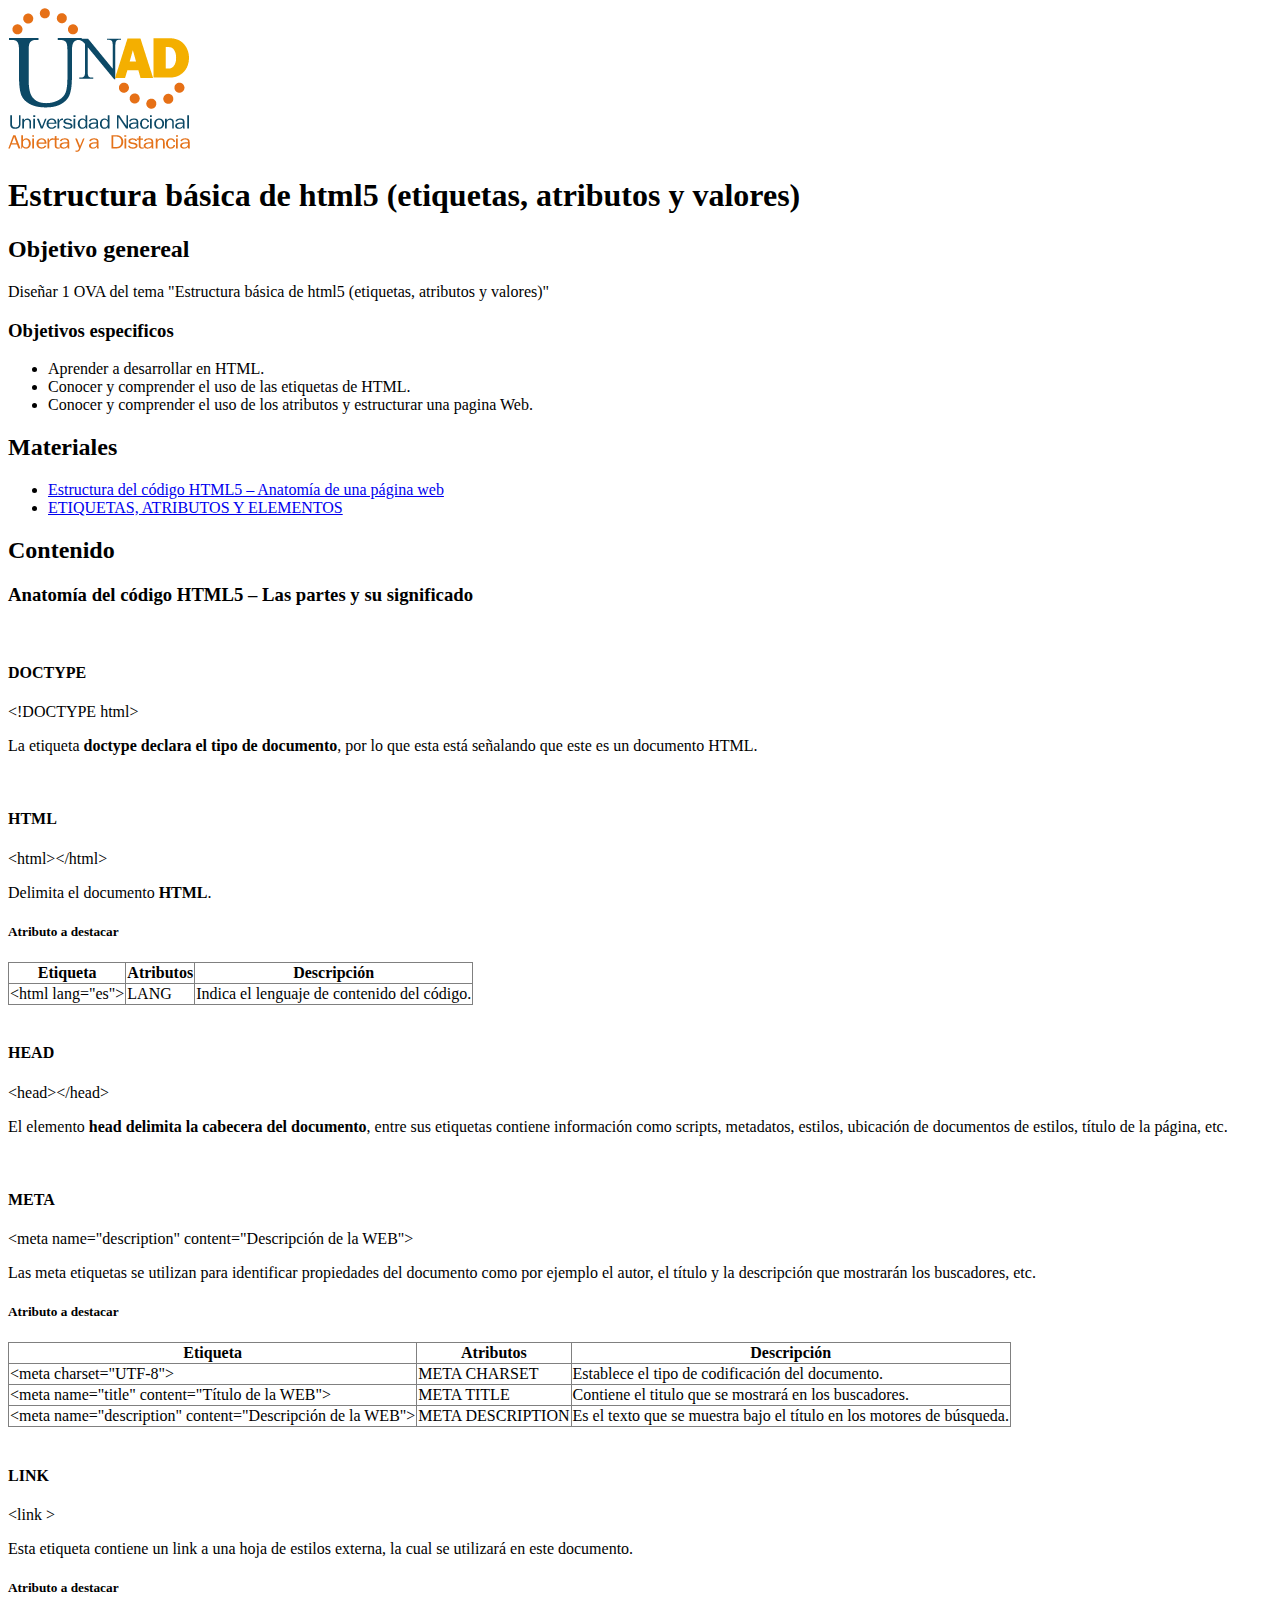
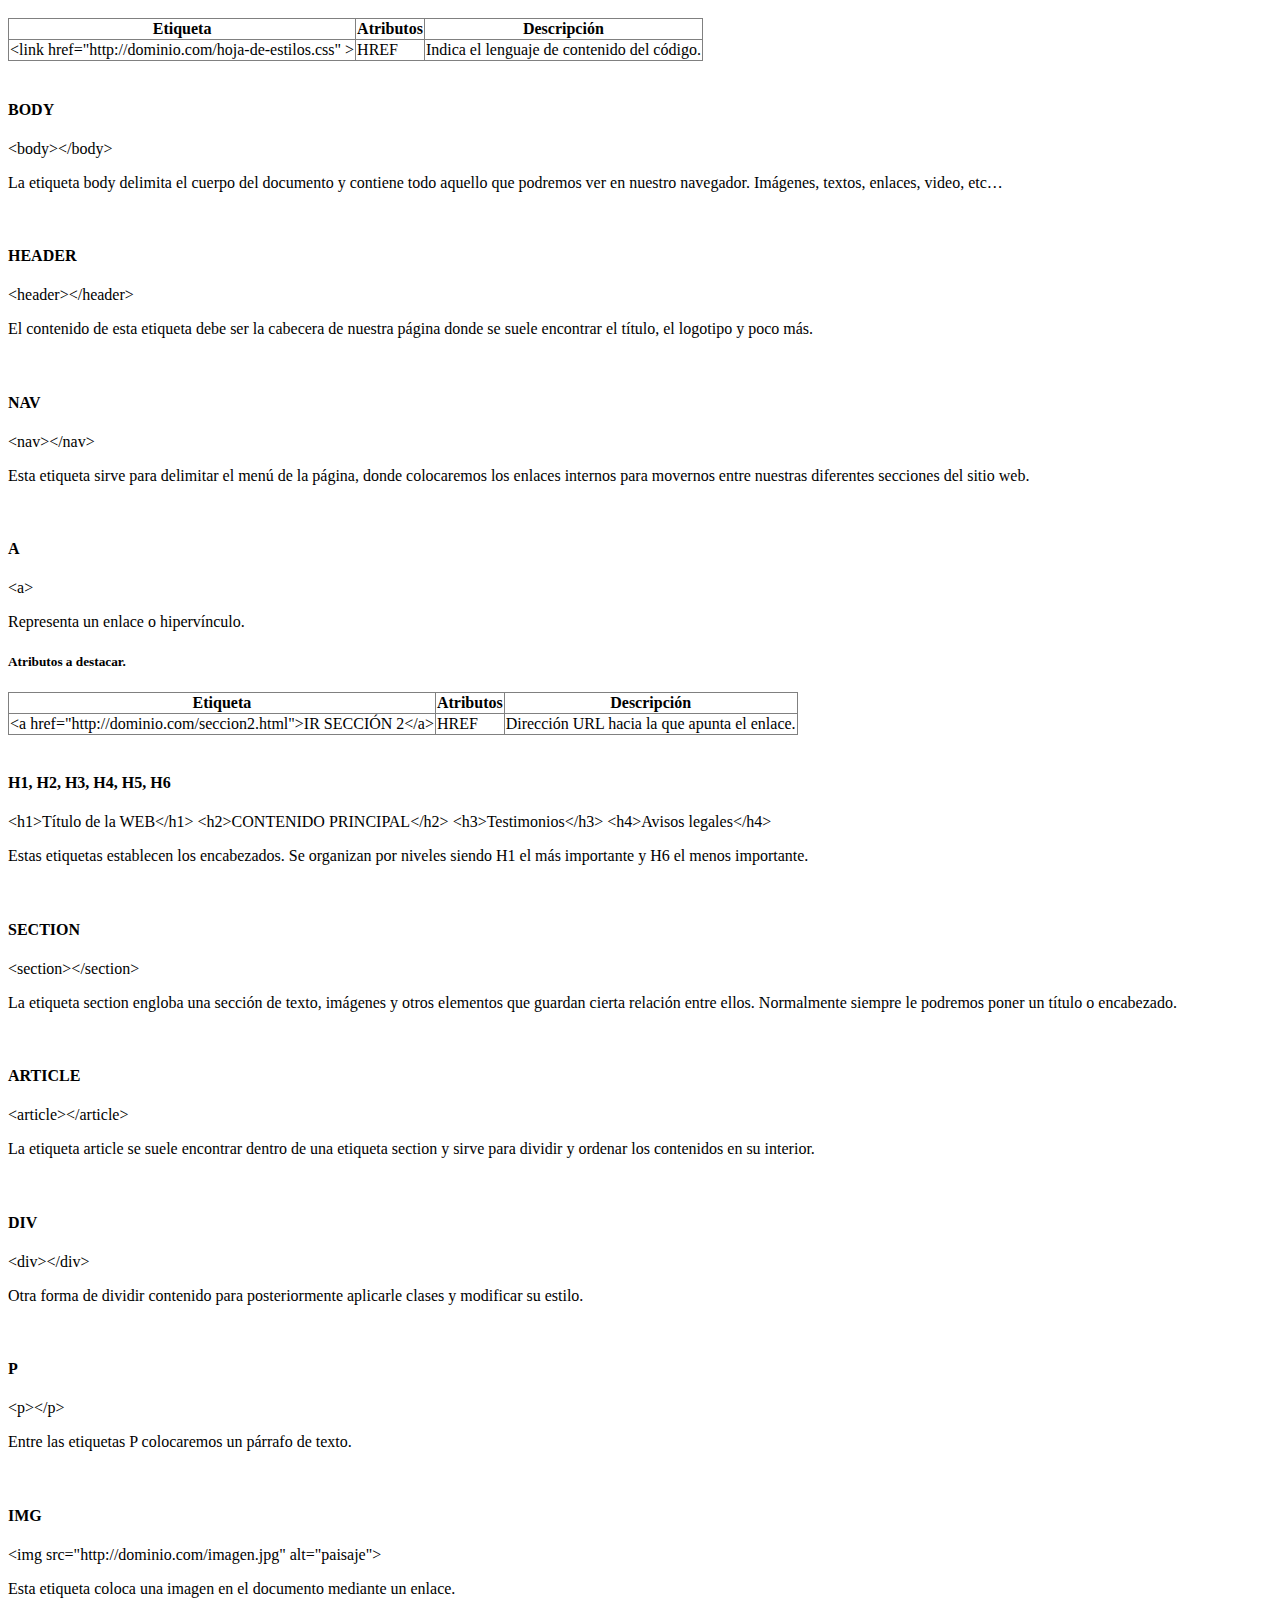
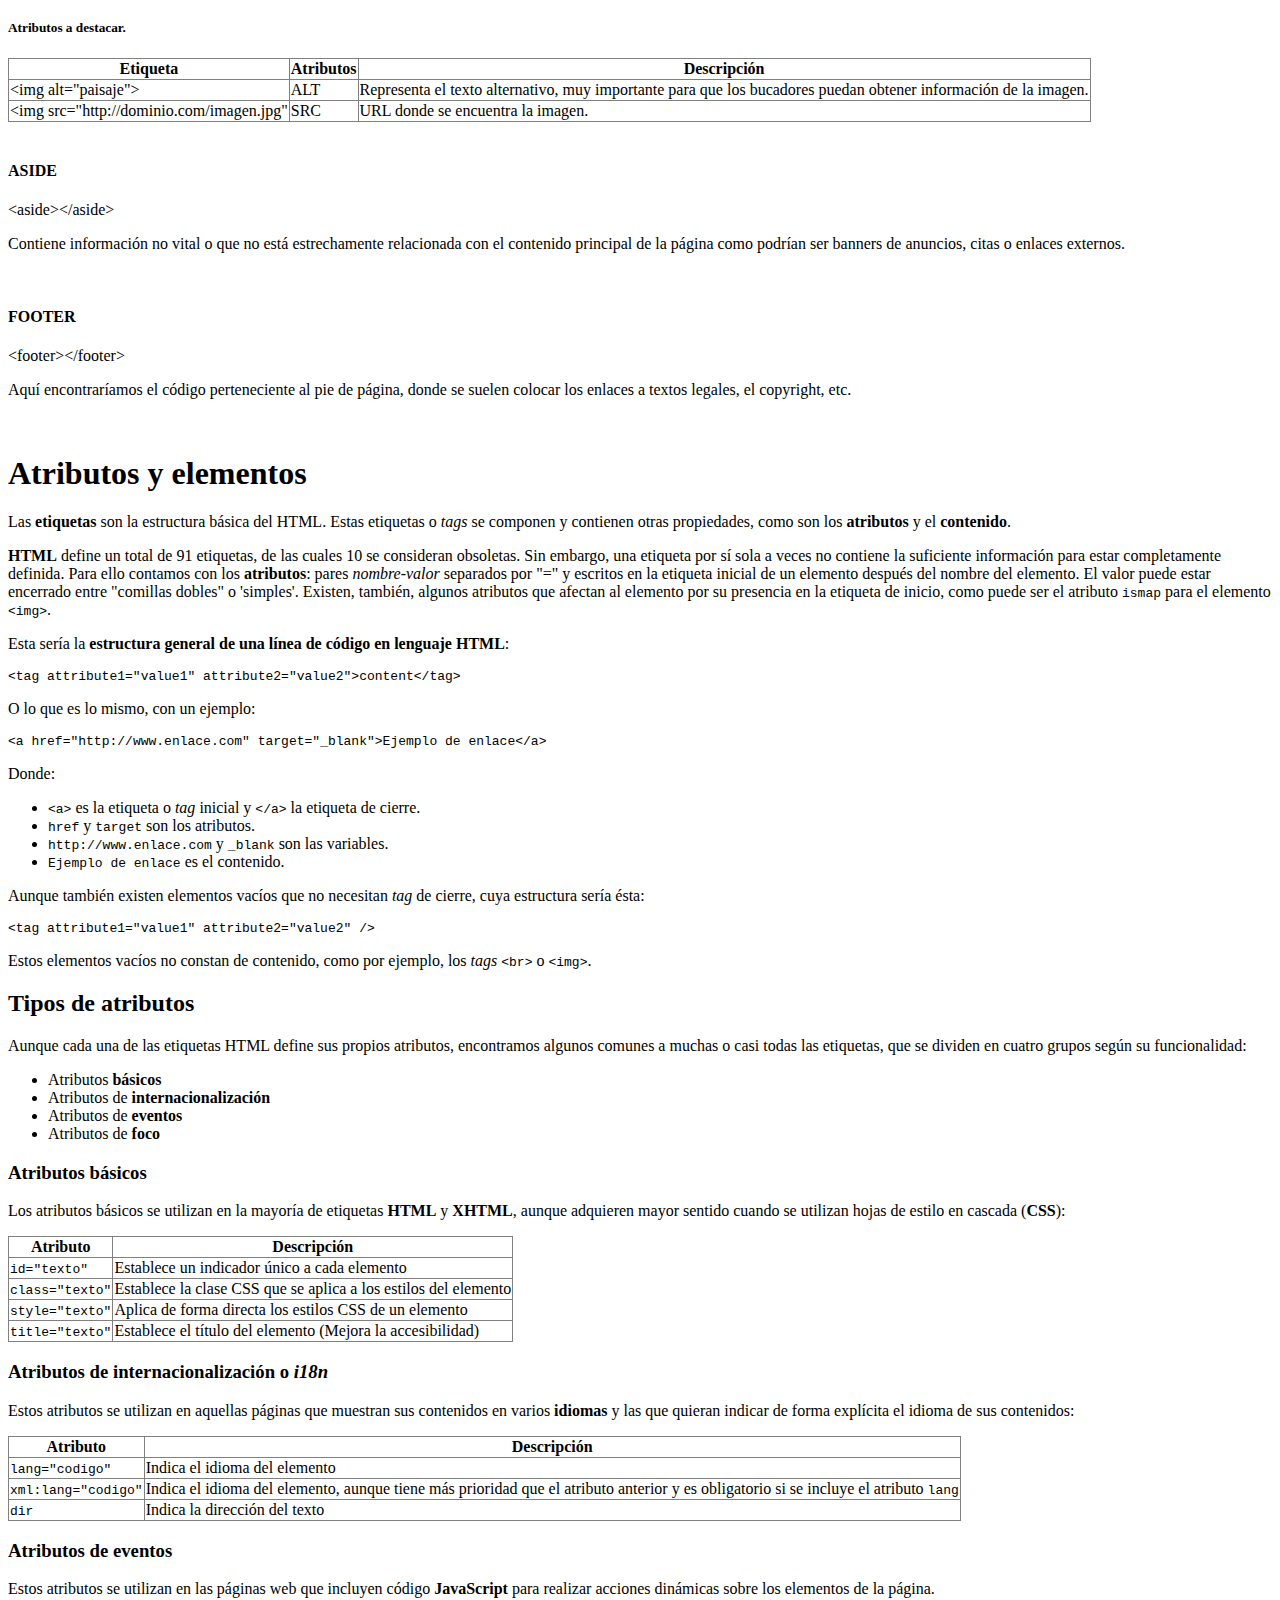
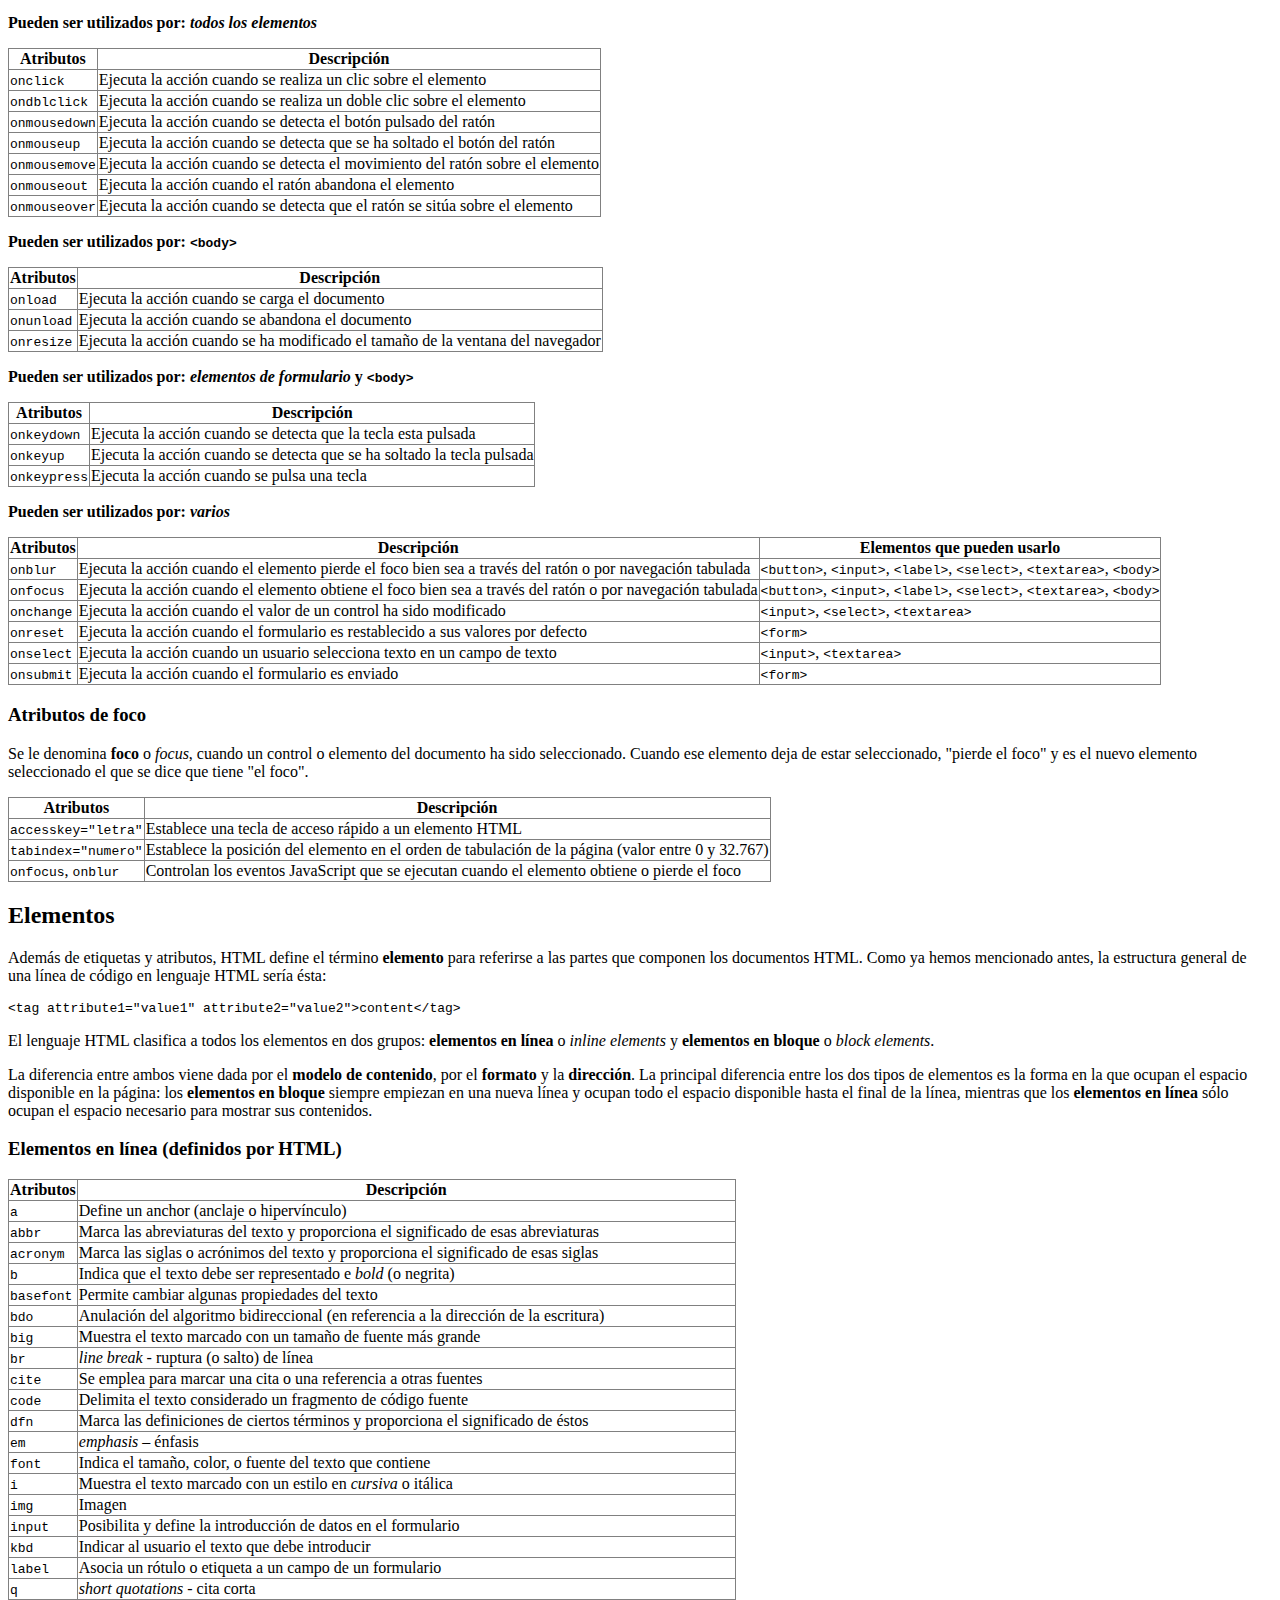
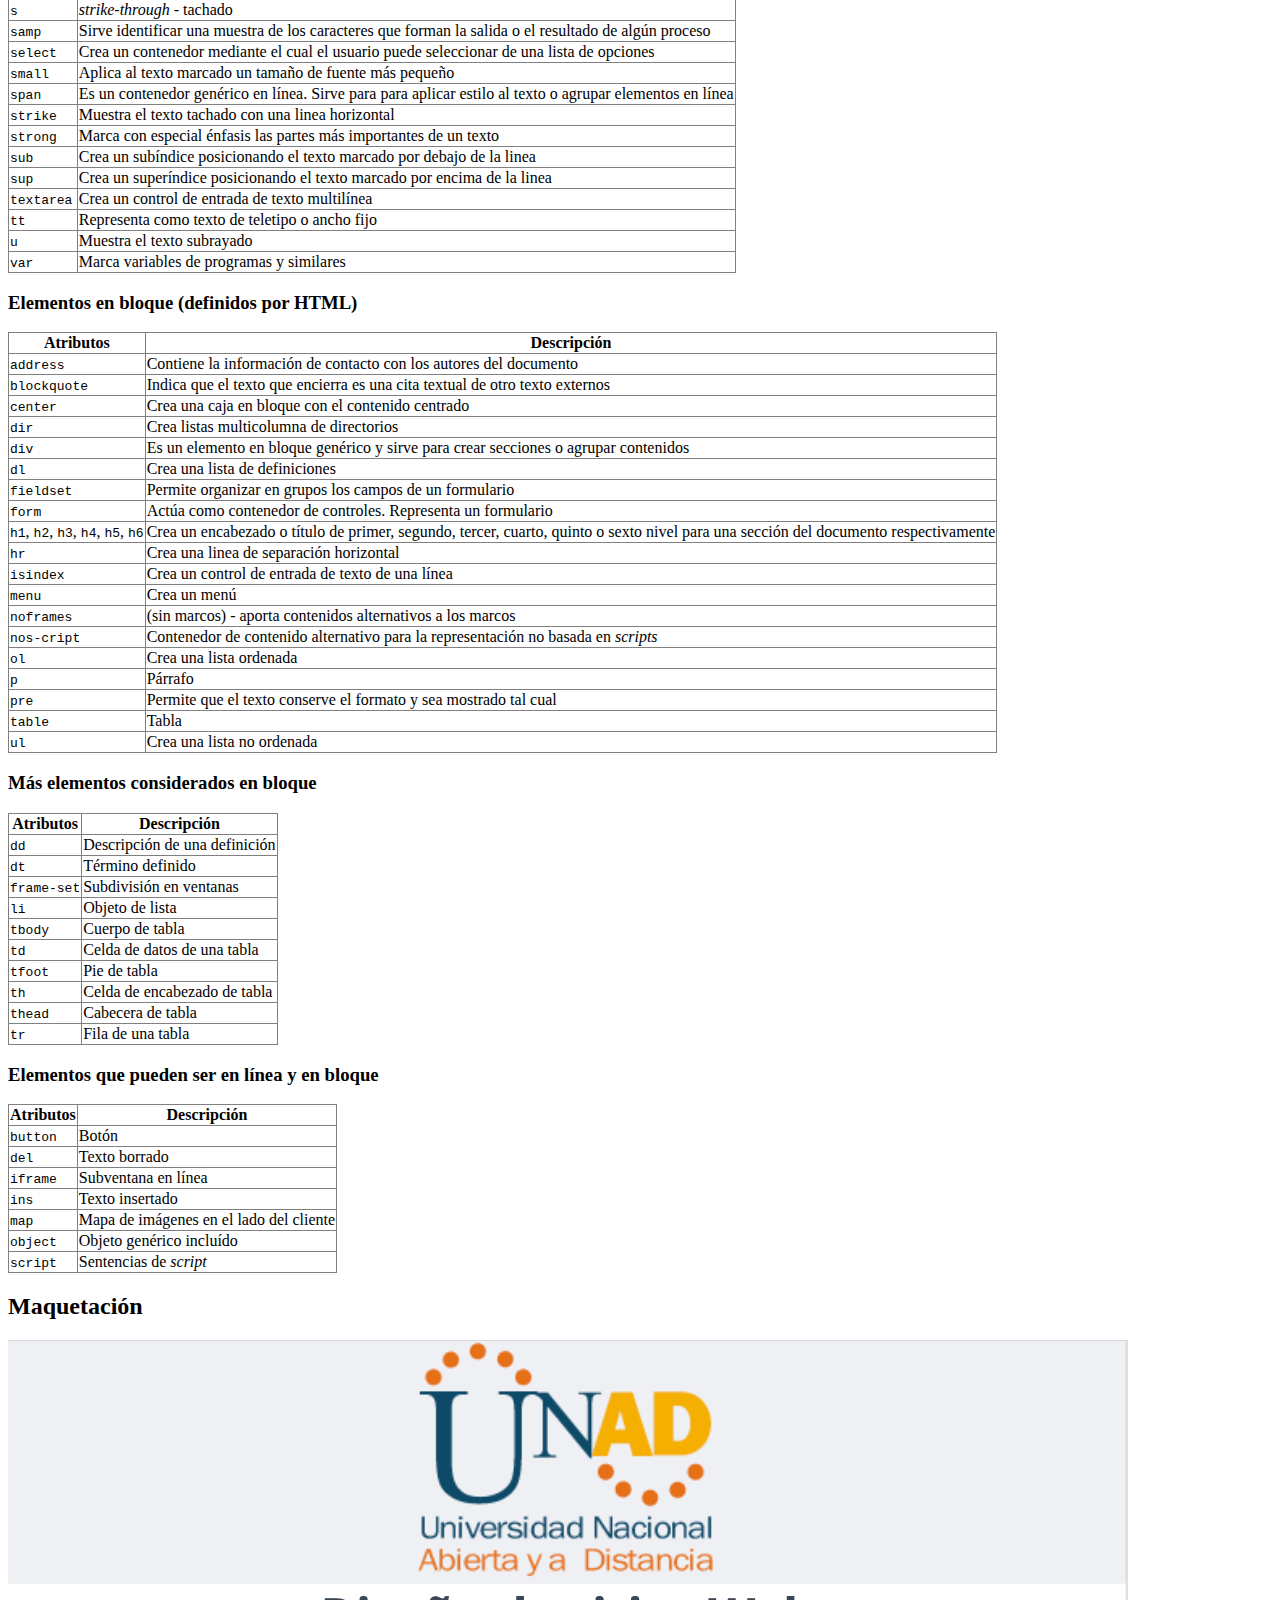
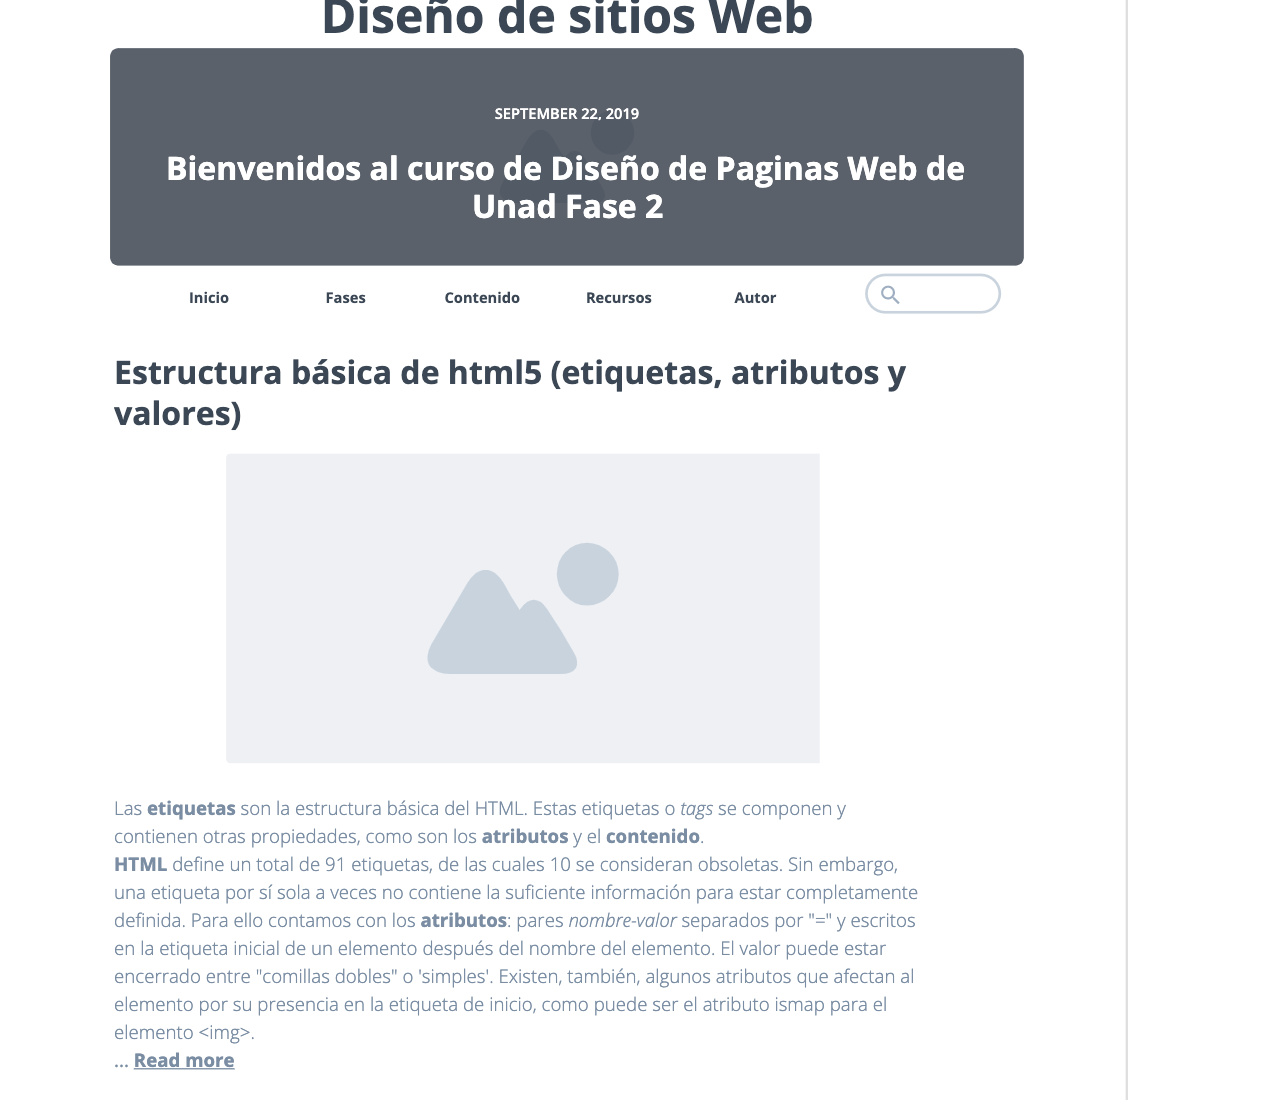
<file: planing.html>
<!DOCTYPE html>
<html lang="es">

<head>
    <meta charset="utf-8">
    <title>Fase 2</title>
</head>

<body>
    <div>
        <div><img src="Imagenes/Logo_unad.png"></div>
        <div><h1>Estructura básica de html5 (etiquetas, atributos y valores)</h1></div>
    </div>

    <div>
        <h2><b>Objetivo genereal</b></h2>
            <p>Diseñar 1 OVA del tema "Estructura básica de html5 (etiquetas, atributos y valores)"</p>
                <h3>Objetivos especificos</h3>
                    <ul>
                        <li>Aprender a desarrollar en HTML.</li>
                        <li>Conocer y comprender el uso de las etiquetas de HTML.</li>
                        <li>Conocer y comprender el uso de los atributos y estructurar una pagina Web.</li>
                    </ul>
    </div>

    <div>
        <h2><b>Materiales</b></h2>
            <ul>
                <li><a href="https://vinkula.com/estructura-del-codigo-html5-anatomia-de-una-pagina-web/" target="_blank">Estructura del código HTML5 – Anatomía de una página web</a></li>
                <li><a href="https://www.arkaitzgarro.com/xhtml/capitulo-3.html" target="_blank">ETIQUETAS, ATRIBUTOS Y ELEMENTOS</a></li>
            </ul>
    </div>

    <div>
        <h2><b>Contenido</b></h2>
            <h3><b>Anatomía del código HTML5 – Las partes y su significado</b></h3></br>
                <h4><span id="DOCTYPE">DOCTYPE</span></h4>
                    &lt;!DOCTYPE html&gt;
                    <p>La etiqueta <strong>doctype</strong> <strong>declara el tipo de documento</strong>, por lo que esta está señalando que este es un documento HTML.</p></br>
                
                <h4><span id="HTML">HTML</span></h4>
                    &lt;html&gt;&lt;/html&gt;
                    <p>Delimita el documento <strong>HTML</strong>.</p>
                    <h5><span id="Atributo_a_destacar">Atributo a destacar</span></h5>
                    <table class="egt" frame="box" rules="all">
                        <tr>
                            <th> Etiqueta </th>
                            <th> Atributos </th>
                            <th> Descripción </th>
                        </tr>
                        <tr>
                            <td> &lt;html lang=&quot;es&quot;&gt;</td>
                            <td> LANG </td>
                            <td> Indica el lenguaje de contenido del código. </td>
                        </tr>
                    </table></br>
                       
                <h4><span id="HEAD">HEAD</span></h4>
                    &lt;head&gt;&lt;/head&gt;
                    <p>El elemento <strong>head delimita la cabecera del documento</strong>, entre sus etiquetas contiene información como scripts, metadatos, estilos, ubicación de documentos de estilos, título de la página, etc.</p></br>

                <h4><span id="META">META</span></h4>
                    &lt;meta name=&quot;description&quot; content=&quot;Descripción de la WEB&quot;&gt; 
                    <p>Las meta etiquetas se utilizan para identificar propiedades del documento como por ejemplo el autor, el título y la descripción que mostrarán los buscadores, etc.</p>
                    <h5><span id="Atributo_a_destacar">Atributo a destacar</span></h5>
                    <table class="egt" frame="box" rules="all">
                        <tr>
                            <th> Etiqueta </th>
                            <th> Atributos </th>
                            <th> Descripción </th>
                        </tr>
                        <tr>
                            <td> &lt;meta charset=&quot;UTF-8&quot;&gt; </td>
                            <td> META CHARSET </td>
                            <td> Establece el tipo de codificación del documento. </td>
                        </tr>
                        <tr>
                            <td> &lt;meta name=&quot;title&quot; content=&quot;Título de la WEB&quot;&gt; </td>
                            <td> META TITLE </td>
                            <td> Contiene el titulo que se mostrará en los buscadores. </td>
                        </tr>
                        <tr>
                            <td> &lt;meta name=&quot;description&quot; content=&quot;Descripción de la WEB&quot;&gt; </td>
                            <td> META DESCRIPTION </td>
                            <td> Es el texto que se muestra bajo el título en los motores de búsqueda. </td>
                        </tr>
                    </table></br>
                       
                <h4><span id="LINK">LINK</span></h4>
                    &lt;link &gt; 
                    <p>Esta etiqueta contiene un link a una hoja de estilos externa, la cual se utilizará en este documento.</p>
                    <h5><span id="Atributo_a_destacar-2">Atributo a destacar</span></h5>
                    <table class="egt" frame="box" rules="all">
                        <tr>
                            <th> Etiqueta </th>
                            <th> Atributos </th>
                            <th> Descripción </th>
                        </tr>
                        <tr>
                            <td> &lt;link href=&quot;http://dominio.com/hoja-de-estilos.css&quot; &gt; </td>
                            <td> HREF </td>
                            <td> Indica el lenguaje de contenido del código. </td>
                        </tr>
                    </table></br>

                <h4><span id="BODY">BODY</span></h4>
                    &lt;body&gt;&lt;/body&gt;
                    <p>La etiqueta body delimita el cuerpo del documento y contiene todo aquello que podremos ver en nuestro navegador. Imágenes, textos, enlaces, video, etc…</p></br>

                <h4><span id="HEADER">HEADER</span></h4>
                    &lt;header&gt;&lt;/header&gt;
                    <p>El contenido de esta etiqueta debe ser la cabecera de nuestra página donde se suele encontrar el título, el logotipo y poco más.</p></br>

                <h4><span id="NAV">NAV</span></h4>
                    &lt;nav&gt;&lt;/nav&gt;
                    <p>Esta etiqueta sirve para delimitar el menú de la página, donde colocaremos los enlaces internos para movernos entre nuestras diferentes secciones del sitio web.</p></br>

                <h4><span id="A">A</span></h4>
                    &lt;a&gt;
                    <p>Representa un enlace o hipervínculo.</p>
                    <h5><span id="Atributos_a_destacar">Atributos a destacar.</span></h5>
                    <table class="egt" frame="box" rules="all">
                        <tr>
                            <th> Etiqueta </th>
                            <th> Atributos </th>
                            <th> Descripción </th>
                        </tr>
                        <tr>
                            <td> &lt;a href=&quot;http://dominio.com/seccion2.html&quot;&gt;IR SECCIÓN 2&lt;/a&gt; </td>
                            <td> HREF </td>
                            <td> Dirección URL hacia la que apunta el enlace. </td>
                        </tr>
                    </table></br>

                <h4><span id="H1_H2_H3_H4_H5_H6">H1, H2, H3, H4, H5, H6</span></h4>
                    &lt;h1&gt;Título de la WEB&lt;/h1&gt;
                    &lt;h2&gt;CONTENIDO PRINCIPAL&lt;/h2&gt;
                    &lt;h3&gt;Testimonios&lt;/h3&gt;
                    &lt;h4&gt;Avisos legales&lt;/h4&gt;
                    <p>Estas etiquetas establecen los encabezados. Se organizan por niveles siendo H1 el más importante y H6 el menos importante.</p></br>

                <h4><span id="SECTION">SECTION</span></h4>
                    &lt;section&gt;&lt;/section&gt;
                    <p>La etiqueta section engloba una sección de texto, imágenes y otros elementos que guardan cierta relación entre ellos. Normalmente siempre le podremos poner un título o encabezado.</p></br>

                <h4><span id="ARTICLE">ARTICLE</span></h4>
                    &lt;article&gt;&lt;/article&gt;
                    <p>La etiqueta article se suele encontrar dentro de una etiqueta section y sirve para dividir y ordenar los contenidos en su interior.</p></br>

                <h4><span id="DIV">DIV</span></h4>
                    &lt;div&gt;&lt;/div&gt;
                    <p>Otra forma de dividir contenido para posteriormente aplicarle clases y modificar su estilo.</p></br>

                <h4><span id="P">P</span></h4>
                    &lt;p&gt;&lt;/p&gt;
                    <p>Entre las etiquetas P colocaremos un párrafo de texto.</p></br>

                <h4><span id="IMG">IMG</span></h4>
                    &lt;img src=&quot;http://dominio.com/imagen.jpg&quot; alt=&quot;paisaje&quot;&gt;
                    <p>Esta etiqueta coloca una imagen en el documento mediante un enlace.</p>
                    <h5><span id="Atributos_a_destacar-2">Atributos a destacar.</span></h5>
                    <table class="egt" frame="box" rules="all">
                        <tr>
                            <th> Etiqueta </th>
                            <th> Atributos </th>
                            <th> Descripción </th>
                        </tr>
                        <tr>
                            <td> &lt;img alt=&quot;paisaje&quot;&gt; </td>
                            <td> ALT </td>
                            <td> Representa el texto alternativo, muy importante para que los bucadores puedan obtener información de la imagen. </td>
                        </tr>
                        <tr>
                            <td> &lt;img src=&quot;http://dominio.com/imagen.jpg&quot; </td>
                            <td> SRC </td>
                            <td> URL donde se encuentra la imagen. </td>
                        </tr>
                    </table></br>

                <h4><span id="ASIDE">ASIDE</span></h4>
                    &lt;aside&gt;&lt;/aside&gt;
                    <p>Contiene información no vital o que no está estrechamente relacionada con el contenido principal de la página como podrían ser banners de anuncios, citas o enlaces externos.</p></br>
                
                <h4><span id="FOOTER">FOOTER</span></h4>
                    &lt;footer&gt;&lt;/footer&gt;
                    <p>Aquí encontraríamos el código perteneciente al pie de página, donde se suelen colocar los enlaces a textos legales, el copyright, etc.</p></br>
    </div>
    <div>
        <div class="row">
            <div class="span9">
                <h1 id="etiquetas-atributos-y-elementos">Atributos y elementos</h1>
                <p>Las <strong>etiquetas</strong> son la estructura básica del HTML. Estas etiquetas o <em>tags</em> se componen y contienen otras propiedades, como son los <strong>atributos</strong> y el <strong>contenido</strong>.</p>
        
        <p><strong>HTML</strong> define un total de 91 etiquetas, de las cuales 10 se consideran obsoletas. Sin embargo, una etiqueta por sí sola a veces no contiene la suficiente información para estar completamente definida. Para ello contamos con los <strong>atributos</strong>: pares <em>nombre-valor</em> separados por "=" y escritos en la etiqueta inicial de un elemento después del nombre del elemento. El valor puede estar encerrado entre "comillas dobles" o 'simples'. Existen, también, algunos atributos que afectan al elemento por su presencia en la etiqueta de inicio, como puede ser el atributo <code>ismap</code> para el elemento <code>&lt;img&gt;</code>.</p>
        
        <p>Esta sería la <strong>estructura general de una línea de código en lenguaje HTML</strong>:</p>
        
        <div class="code html">
        <pre class="html5"><span class="sc2">&lt;tag attribute1<span class="sy0">=</span><span class="st0">&quot;value1&quot;</span> attribute2<span class="sy0">=</span><span class="st0">&quot;value2&quot;</span>&gt;</span>content<span class="sc2">&lt;<span class="sy0">/</span>tag&gt;</span></pre>
        </div>
        
        <p>O lo que es lo mismo, con un ejemplo:</p>
        
        <div class="code html">
        <pre class="html5"><span class="sc2">&lt;<span class="kw2">a</span> <span class="kw3">href</span><span class="sy0">=</span><span class="st0">&quot;http://www.enlace.com&quot;</span> <span class="kw3">target</span><span class="sy0">=</span><span class="st0">&quot;_blank&quot;</span>&gt;</span>Ejemplo de enlace<span class="sc2">&lt;<span class="sy0">/</span><span class="kw2">a</span>&gt;</span></pre>
        </div>
        
        <p>Donde:</p>
        
        <ul>
        <li><code>&lt;a&gt;</code> es la etiqueta o <em>tag</em> inicial y <code>&lt;/a&gt;</code> la etiqueta de cierre.</li>
        <li><code>href</code> y <code>target</code> son los atributos.</li>
        <li><code>http://www.enlace.com</code> y <code>_blank</code> son las variables.</li>
        <li><code>Ejemplo de enlace</code> es el contenido.</li>
        </ul>
        
        <p>Aunque también existen elementos vacíos que no necesitan <em>tag</em> de cierre, cuya estructura sería ésta:</p>
        
        <div class="code html">
        <pre class="html5"><span class="sc2">&lt;tag attribute1<span class="sy0">=</span><span class="st0">&quot;value1&quot;</span> attribute2<span class="sy0">=</span><span class="st0">&quot;value2&quot;</span> <span class="sy0">/</span>&gt;</span></pre>
        </div>
        
        <p>Estos elementos vacíos no constan de contenido, como por ejemplo, los <em>tags</em> <code>&lt;br&gt;</code> o <code>&lt;img&gt;</code>.</p>
        
        <h2 id="tipos-de-atributos">Tipos de atributos</h2>
        
        <p>Aunque cada una de las etiquetas HTML define sus propios atributos, encontramos algunos comunes a muchas o casi todas las etiquetas, que se dividen en cuatro grupos según su funcionalidad:</p>
        
        <ul>
        <li>Atributos <strong>básicos</strong></li>
        <li>Atributos de <strong>internacionalización</strong></li>
        <li>Atributos de <strong>eventos</strong></li>
        <li>Atributos de <strong>foco</strong></li>
        </ul>
        
        <h3 id="atributos-basicos">Atributos básicos</h3>
        
        <p>Los atributos básicos se utilizan en la mayoría de etiquetas <strong>HTML</strong> y <strong>XHTML</strong>, aunque adquieren mayor sentido cuando se utilizan hojas de estilo en cascada (<strong>CSS</strong>):</p>
        
        <div class="table" id="table-3-1">
        
            <table frame="box" rules="all">
        <thead>
        <tr>
          <th>Atributo</th>
          <th >Descripción</th>
        </tr>
        </thead>
        <tbody>
        <tr>
          <td><code>id="texto"</code></td>
          <td >Establece un indicador único a cada elemento</td>
        </tr>
        <tr>
          <td><code>class="texto"</code></td>
          <td >Establece la clase CSS que se aplica a los estilos del elemento</td>
        </tr>
        <tr>
          <td><code>style="texto"</code></td>
          <td >Aplica de forma directa los estilos CSS de un elemento</td>
        </tr>
        <tr>
          <td><code>title="texto"</code></td>
          <td >Establece el título del elemento (Mejora la accesibilidad)</td>
        </tr>
        </tbody>
        </table>
        </div>
        
        
        <h3 id="atributos-de-internacionalizacion-o-i18n">Atributos de internacionalización o <em>i18n</em></h3>
        
        <p>Estos atributos se utilizan en aquellas páginas que muestran sus contenidos en varios <strong>idiomas</strong> y las que quieran indicar de forma explícita el idioma de sus contenidos:</p>
        
        <div class="table" id="table-3-2">
        
            <table frame="box" rules="all">
        <thead>
        <tr>
          <th>Atributo</th>
          <th >Descripción</th>
        </tr>
        </thead>
        <tbody>
        <tr>
          <td><code>lang="codigo"</code></td>
          <td >Indica el idioma del elemento</td>
        </tr>
        <tr>
          <td><code>xml:lang="codigo"</code></td>
          <td >Indica el idioma del elemento, aunque tiene más prioridad que el atributo anterior y es obligatorio si se incluye el atributo <code>lang</code></td>
        </tr>
        <tr>
          <td><code>dir</code></td>
          <td >Indica la dirección del texto</td>
        </tr>
        </tbody>
        </table>
        </div>
        
        
        <h3 id="atributos-de-eventos">Atributos de eventos</h3>
        
        <p>Estos atributos se utilizan en las páginas web que incluyen código <strong>JavaScript</strong> para realizar acciones dinámicas sobre los elementos de la página.</p>
        
        <p><strong>Pueden ser utilizados por: <em>todos los elementos</em></strong></p>
        
        <div class="table" id="table-3-3">
        
            <table frame="box" rules="all">
        <thead>
        <tr>
          <th>Atributos</th>
          <th >Descripción</th>
        </tr>
        </thead>
        <tbody>
        <tr>
          <td><code>onclick</code></td>
          <td >Ejecuta la acción cuando se realiza un clic sobre el elemento</td>
        </tr>
        <tr>
          <td><code>ondblclick</code></td>
          <td >Ejecuta la acción cuando se realiza un doble clic sobre el elemento</td>
        </tr>
        <tr>
          <td><code>onmousedown</code></td>
          <td >Ejecuta la acción cuando se detecta el botón pulsado del ratón</td>
        </tr>
        <tr>
          <td><code>onmouseup</code></td>
          <td >Ejecuta la acción cuando se detecta que se ha soltado el botón del ratón</td>
        </tr>
        <tr>
          <td><code>onmousemove</code></td>
          <td >Ejecuta la acción cuando se detecta el movimiento del ratón sobre el elemento</td>
        </tr>
        <tr>
          <td><code>onmouseout</code></td>
          <td >Ejecuta la acción cuando el ratón abandona el elemento</td>
        </tr>
        <tr>
          <td><code>onmouseover</code></td>
          <td >Ejecuta la acción cuando se detecta que el ratón se sitúa sobre el elemento</td>
        </tr>
        </tbody>
        </table>
        </div>
        
        
        <p><strong>Pueden ser utilizados por: <code>&lt;body&gt;</code></strong></p>
        
        <div class="table" id="table-3-4">
        
            <table frame="box" rules="all">
        <thead>
        <tr>
          <th>Atributos</th>
          <th >Descripción</th>
        </tr>
        </thead>
        <tbody>
        <tr>
          <td><code>onload</code></td>
          <td >Ejecuta la acción cuando se carga el documento</td>
        </tr>
        <tr>
          <td><code>onunload</code></td>
          <td >Ejecuta la acción cuando se abandona el documento</td>
        </tr>
        <tr>
          <td><code>onresize</code></td>
          <td >Ejecuta la acción cuando se ha modificado el tamaño de la ventana del navegador</td>
        </tr>
        </tbody>
        </table>
        </div>
        
        
        <p><strong>Pueden ser utilizados por: <em>elementos de formulario</em> y <code>&lt;body&gt;</code></strong></p>
        
        <div class="table" id="table-3-5">
        
            <table frame="box" rules="all">
        <thead>
        <tr>
          <th>Atributos</th>
          <th >Descripción</th>
        </tr>
        </thead>
        <tbody>
        <tr>
          <td><code>onkeydown</code></td>
          <td >Ejecuta la acción cuando se detecta que la tecla esta pulsada</td>
        </tr>
        <tr>
          <td><code>onkeyup</code></td>
          <td >Ejecuta la acción cuando se detecta que se ha soltado la tecla pulsada</td>
        </tr>
        <tr>
          <td><code>onkeypress</code></td>
          <td >Ejecuta la acción cuando se pulsa una tecla</td>
        </tr>
        </tbody>
        </table>
        </div>
        
        
        <p><strong>Pueden ser utilizados por: <em>varios</em></strong></p>
        
        <div class="table" id="table-3-6">
        
            <table frame="box" rules="all">
        <thead>
        <tr>
          <th>Atributos</th>
          <th >Descripción</th>
          <th>Elementos que pueden usarlo</th>
        </tr>
        </thead>
        <tbody>
        <tr>
          <td><code>onblur</code></td>
          <td >Ejecuta la acción cuando el elemento pierde el foco bien sea a través del ratón o por navegación tabulada</td>
          <td><code>&lt;button&gt;</code>, <code>&lt;input&gt;</code>, <code>&lt;label&gt;</code>, <code>&lt;select&gt;</code>, <code>&lt;textarea&gt;</code>, <code>&lt;body&gt;</code></td>
        </tr>
        <tr>
          <td><code>onfocus</code></td>
          <td >Ejecuta la acción cuando el elemento obtiene el foco bien sea a través del ratón o por navegación tabulada</td>
          <td><code>&lt;button&gt;</code>, <code>&lt;input&gt;</code>, <code>&lt;label&gt;</code>, <code>&lt;select&gt;</code>, <code>&lt;textarea&gt;</code>, <code>&lt;body&gt;</code></td>
        </tr>
        <tr>
          <td><code>onchange</code></td>
          <td >Ejecuta la acción cuando el valor de un control ha sido modificado</td>
          <td><code>&lt;input&gt;</code>, <code>&lt;select&gt;</code>, <code>&lt;textarea&gt;</code></td>
        </tr>
        <tr>
          <td><code>onreset</code></td>
          <td >Ejecuta la acción cuando el formulario es restablecido a sus valores por defecto</td>
          <td><code>&lt;form&gt;</code></td>
        </tr>
        <tr>
          <td><code>onselect</code></td>
          <td >Ejecuta la acción cuando un usuario selecciona texto en un campo de texto</td>
          <td><code>&lt;input&gt;</code>, <code>&lt;textarea&gt;</code></td>
        </tr>
        <tr>
          <td><code>onsubmit</code></td>
          <td >Ejecuta la acción cuando el formulario es enviado</td>
          <td><code>&lt;form&gt;</code></td>
        </tr>
        </tbody>
        </table>
        </div>
        
        
        <h3 id="atributos-de-foco">Atributos de foco</h3>
        
        <p>Se le denomina <strong>foco</strong> o <em>focus</em>, cuando un control o elemento del documento ha sido seleccionado. Cuando ese elemento deja de estar seleccionado, "pierde el foco" y es el nuevo elemento seleccionado el que se dice que tiene "el foco".</p>
        
        <div class="table" id="table-3-7">
        
            <table frame="box" rules="all">
        <thead>
        <tr>
          <th>Atributos</th>
          <th >Descripción</th>
        </tr>
        </thead>
        <tbody>
        <tr>
          <td><code>accesskey="letra"</code></td>
          <td >Establece una tecla de acceso rápido a un elemento HTML</td>
        </tr>
        <tr>
          <td><code>tabindex="numero"</code></td>
          <td >Establece la posición del elemento en el orden de tabulación de la página (valor entre 0 y 32.767)</td>
        </tr>
        <tr>
          <td><code>onfocus</code>, <code>onblur</code></td>
          <td >Controlan los eventos JavaScript que se ejecutan cuando el elemento obtiene o pierde el foco</td>
        </tr>
        </tbody>
        </table>
        </div>
        
        
        <h2 id="elementos">Elementos</h2>
        
        <p>Además de etiquetas y atributos, HTML define el término <strong>elemento</strong> para referirse a las partes que componen los documentos HTML. Como ya hemos mencionado antes, la estructura general de una línea de código en lenguaje HTML sería ésta:</p>
        
        <div class="code html">
        <pre class="html5"><span class="sc2">&lt;tag attribute1<span class="sy0">=</span><span class="st0">&quot;value1&quot;</span> attribute2<span class="sy0">=</span><span class="st0">&quot;value2&quot;</span>&gt;</span>content<span class="sc2">&lt;<span class="sy0">/</span>tag&gt;</span></pre>
        </div>
        
        <p>El lenguaje HTML clasifica a todos los elementos en dos grupos: <strong>elementos en línea</strong> o <em>inline elements</em> y <strong>elementos en bloque</strong> o <em>block elements</em>.</p>
        
        <p>La diferencia entre ambos viene dada por el <strong>modelo de contenido</strong>, por el <strong>formato</strong> y la <strong>dirección</strong>. La principal diferencia entre los dos tipos de elementos es la forma en la que ocupan el espacio disponible en la página: los <strong>elementos en bloque</strong> siempre empiezan en una nueva línea y ocupan todo el espacio disponible hasta el final de la línea, mientras que los <strong>elementos en línea</strong> sólo ocupan el espacio necesario para mostrar sus contenidos.</p>
        
        <h3 id="elementos-en-linea-definidos-por-html">Elementos en línea (definidos por HTML)</h3>
        
        <div class="table" id="table-3-8">
        
            <table frame="box" rules="all">
        <thead>
        <tr>
          <th>Atributos</th>
          <th >Descripción</th>
        </tr>
        </thead>
        <tbody>
        <tr>
          <td><code>a</code></td>
          <td >Define un anchor (anclaje o hipervínculo)</td>
        </tr>
        <tr>
          <td><code>abbr</code></td>
          <td >Marca las abreviaturas del texto y proporciona el significado de esas abreviaturas</td>
        </tr>
        <tr>
          <td><code>acronym</code></td>
          <td >Marca las siglas o acrónimos del texto y proporciona el significado de esas siglas</td>
        </tr>
        <tr>
          <td><code>b</code></td>
          <td >Indica que el texto debe ser representado e  <em>bold</em> (o negrita)</td>
        </tr>
        <tr>
          <td><code>basefont</code></td>
          <td >Permite cambiar algunas propiedades del texto</td>
        </tr>
        <tr>
          <td><code>bdo</code></td>
          <td >Anulación del algoritmo bidireccional (en referencia a la dirección de la escritura)</td>
        </tr>
        <tr>
          <td><code>big</code></td>
          <td >Muestra el texto marcado con un tamaño de fuente más grande</td>
        </tr>
        <tr>
          <td><code>br</code></td>
          <td ><em>line break</em> - ruptura (o salto) de línea</td>
        </tr>
        <tr>
          <td><code>cite</code></td>
          <td >Se emplea para marcar una cita o una referencia a otras fuentes</td>
        </tr>
        <tr>
          <td><code>code</code></td>
          <td >Delimita el texto considerado un fragmento de código fuente</td>
        </tr>
        <tr>
          <td><code>dfn</code></td>
          <td >Marca las definiciones de ciertos términos y proporciona el significado de éstos</td>
        </tr>
        <tr>
          <td><code>em</code></td>
          <td ><em>emphasis</em> – énfasis</td>
        </tr>
        <tr>
          <td><code>font</code></td>
          <td >Indica el tamaño, color, o fuente del texto que contiene</td>
        </tr>
        <tr>
          <td><code>i</code></td>
          <td >Muestra el texto marcado con un estilo en <em>cursiva</em> o itálica</td>
        </tr>
        <tr>
          <td><code>img</code></td>
          <td >Imagen</td>
        </tr>
        <tr>
          <td><code>input</code></td>
          <td >Posibilita y define la introducción de datos en el formulario</td>
        </tr>
        <tr>
          <td><code>kbd</code></td>
          <td >Indicar al usuario el texto que debe introducir</td>
        </tr>
        <tr>
          <td><code>label</code></td>
          <td >Asocia un rótulo o etiqueta a un campo de un formulario</td>
        </tr>
        <tr>
          <td><code>q</code></td>
          <td ><em>short quotations</em> - cita corta</td>
        </tr>
        <tr>
          <td><code>s</code></td>
          <td ><em>strike-through</em> - tachado</td>
        </tr>
        <tr>
          <td><code>samp</code></td>
          <td >Sirve identificar una muestra de los caracteres que forman la salida o el resultado de algún proceso</td>
        </tr>
        <tr>
          <td><code>select</code></td>
          <td >Crea un contenedor mediante el cual el usuario puede seleccionar de una lista de opciones</td>
        </tr>
        <tr>
          <td><code>small</code></td>
          <td >Aplica al texto marcado un tamaño de fuente más pequeño</td>
        </tr>
        <tr>
          <td><code>span</code></td>
          <td >Es un contenedor genérico en línea. Sirve para para aplicar estilo al texto o agrupar elementos en línea</td>
        </tr>
        <tr>
          <td><code>strike</code></td>
          <td >Muestra el texto tachado con una linea horizontal</td>
        </tr>
        <tr>
          <td><code>strong</code></td>
          <td >Marca con especial énfasis las partes más importantes de un texto</td>
        </tr>
        <tr>
          <td><code>sub</code></td>
          <td>Crea un subíndice posicionando el texto marcado por debajo de la linea</td>
        </tr>
        <tr>
          <td><code>sup</code></td>
          <td>Crea un superíndice posicionando el texto marcado por encima de la linea</td>
        </tr>
        <tr>
          <td><code>textarea</code></td>
          <td>Crea un control de entrada de texto multilínea</td>
        </tr>
        <tr>
          <td><code>tt</code></td>
          <td>Representa como texto de teletipo o ancho fijo</td>
        </tr>
        <tr>
          <td><code>u</code></td>
          <td>Muestra el texto subrayado</td>
        </tr>
        <tr>
          <td><code>var</code></td>
          <td>Marca variables de programas y similares</td>
        </tr>
        </tbody>
        </table>
        </div>
        
        
        <h3 id="elementos-en-bloque-definidos-por-html">Elementos en bloque (definidos por HTML)</h3>
        
        <div class="table" id="table-3-9">
        
            <table frame="box" rules="all">
        <thead>
        <tr>
          <th>Atributos</th>
          <th>Descripción</th>
        </tr>
        </thead>
        <tbody>
        <tr>
          <td><code>address</code></td>
          <td >Contiene la información de contacto con los autores del documento</td>
        </tr>
        <tr>
          <td><code>blockquote</code></td>
          <td >Indica que el texto que encierra es una cita textual de otro texto externos</td>
        </tr>
        <tr>
          <td><code>center</code></td>
          <td >Crea una caja en bloque con el contenido centrado</td>
        </tr>
        <tr>
          <td><code>dir</code></td>
          <td >Crea listas multicolumna de directorios</td>
        </tr>
        <tr>
          <td><code>div</code></td>
          <td >Es un elemento en bloque genérico y sirve para crear secciones o agrupar contenidos</td>
        </tr>
        <tr>
          <td><code>dl</code></td>
          <td >Crea una lista de definiciones</td>
        </tr>
        <tr>
          <td><code>fieldset</code></td>
          <td >Permite organizar en grupos los campos de un formulario</td>
        </tr>
        <tr>
          <td><code>form</code></td>
          <td >Actúa como contenedor de controles. Representa un formulario</td>
        </tr>
        <tr>
          <td><code>h1</code>, <code>h2</code>, <code>h3</code>, <code>h4</code>, <code>h5</code>, <code>h6</code></td>
          <td >Crea un encabezado o título de primer, segundo, tercer, cuarto, quinto o sexto nivel para una sección del documento respectivamente</td>
        </tr>
        <tr>
          <td><code>hr</code></td>
          <td >Crea una linea de separación horizontal</td>
        </tr>
        <tr>
          <td><code>isindex</code></td>
          <td >Crea un control de entrada de texto de una línea</td>
        </tr>
        <tr>
          <td><code>menu</code></td>
          <td >Crea un menú</td>
        </tr>
        <tr>
          <td><code>noframes</code></td>
          <td >(sin marcos) - aporta contenidos alternativos a los marcos</td>
        </tr>
        <tr>
          <td><code>nos-cript</code></td>
          <td >Contenedor de contenido alternativo para la representación no basada en <em>scripts</em></td>
        </tr>
        <tr>
          <td><code>ol</code></td>
          <td >Crea una lista ordenada</td>
        </tr>
        <tr>
          <td><code>p</code></td>
          <td >Párrafo</td>
        </tr>
        <tr>
          <td><code>pre</code></td>
          <td >Permite que el texto conserve el formato y sea mostrado tal cual</td>
        </tr>
        <tr>
          <td><code>table</code></td>
          <td >Tabla</td>
        </tr>
        <tr>
          <td><code>ul</code></td>
          <td >Crea una lista no ordenada</td>
        </tr>
        </tbody>
        </table>
        </div>
        
        
        <h3 id="mas-elementos-considerados-en-bloque">Más elementos considerados en bloque</h3>
        
        <div class="table" id="table-3-10">
        
            <table frame="box" rules="all">
        <thead>
        <tr>
          <th>Atributos</th>
          <th >Descripción</th>
        </tr>
        </thead>
        <tbody>
        <tr>
          <td><code>dd</code></td>
          <td >Descripción de una definición</td>
        </tr>
        <tr>
          <td><code>dt</code></td>
          <td >Término definido</td>
        </tr>
        <tr>
          <td><code>frame-set</code></td>
          <td >Subdivisión en ventanas</td>
        </tr>
        <tr>
          <td><code>li</code></td>
          <td >Objeto de lista</td>
        </tr>
        <tr>
          <td><code>tbody</code></td>
          <td >Cuerpo de tabla</td>
        </tr>
        <tr>
          <td><code>td</code></td>
          <td >Celda de datos de una tabla</td>
        </tr>
        <tr>
          <td><code>tfoot</code></td>
          <td >Pie de tabla</td>
        </tr>
        <tr>
          <td><code>th</code></td>
          <td >Celda de encabezado de tabla</td>
        </tr>
        <tr>
          <td><code>thead</code></td>
          <td>Cabecera de tabla</td>
        </tr>
        <tr>
          <td><code>tr</code></td>
          <td>Fila de una tabla</td>
        </tr>
        </tbody>
        </table>
        </div>
        
        
        <h3 id="elementos-que-pueden-ser-en-linea-y-en-bloque">Elementos que pueden ser en línea y en bloque</h3>
        
        <div class="table" id="table-3-11">
        
            <table frame="box" rules="all">
        <thead>
        <tr>
          <th>Atributos</th>
          <th >Descripción</th>
        </tr>
        </thead>
        <tbody>
        <tr>
          <td><code>button</code></td>
          <td >Botón</td>
        </tr>
        <tr>
          <td><code>del</code></td>
          <td >Texto borrado</td>
        </tr>
        <tr>
          <td><code>iframe</code></td>
          <td >Subventana en línea</td>
        </tr>
        <tr>
          <td><code>ins</code></td>
          <td >Texto insertado</td>
        </tr>
        <tr>
          <td><code>map</code></td>
          <td >Mapa de imágenes en el lado del cliente</td>
        </tr>
        <tr>
          <td><code>object</code></td>
          <td >Objeto genérico incluído</td>
        </tr>
        <tr>
          <td><code>script</code></td>
          <td >Sentencias de <em>script</em></td>
        </tr>
        </tbody>
        </table>
        </div>
    </div>

    <div>
        <h2><b>Maquetación</b></h2>
            <img src="Imagenes/Captura de Pantalla 2020-09-17 a la(s) 10.56.16 a. m..png" alt="Maquetación">
    </div>
</body>

</html>
</file>
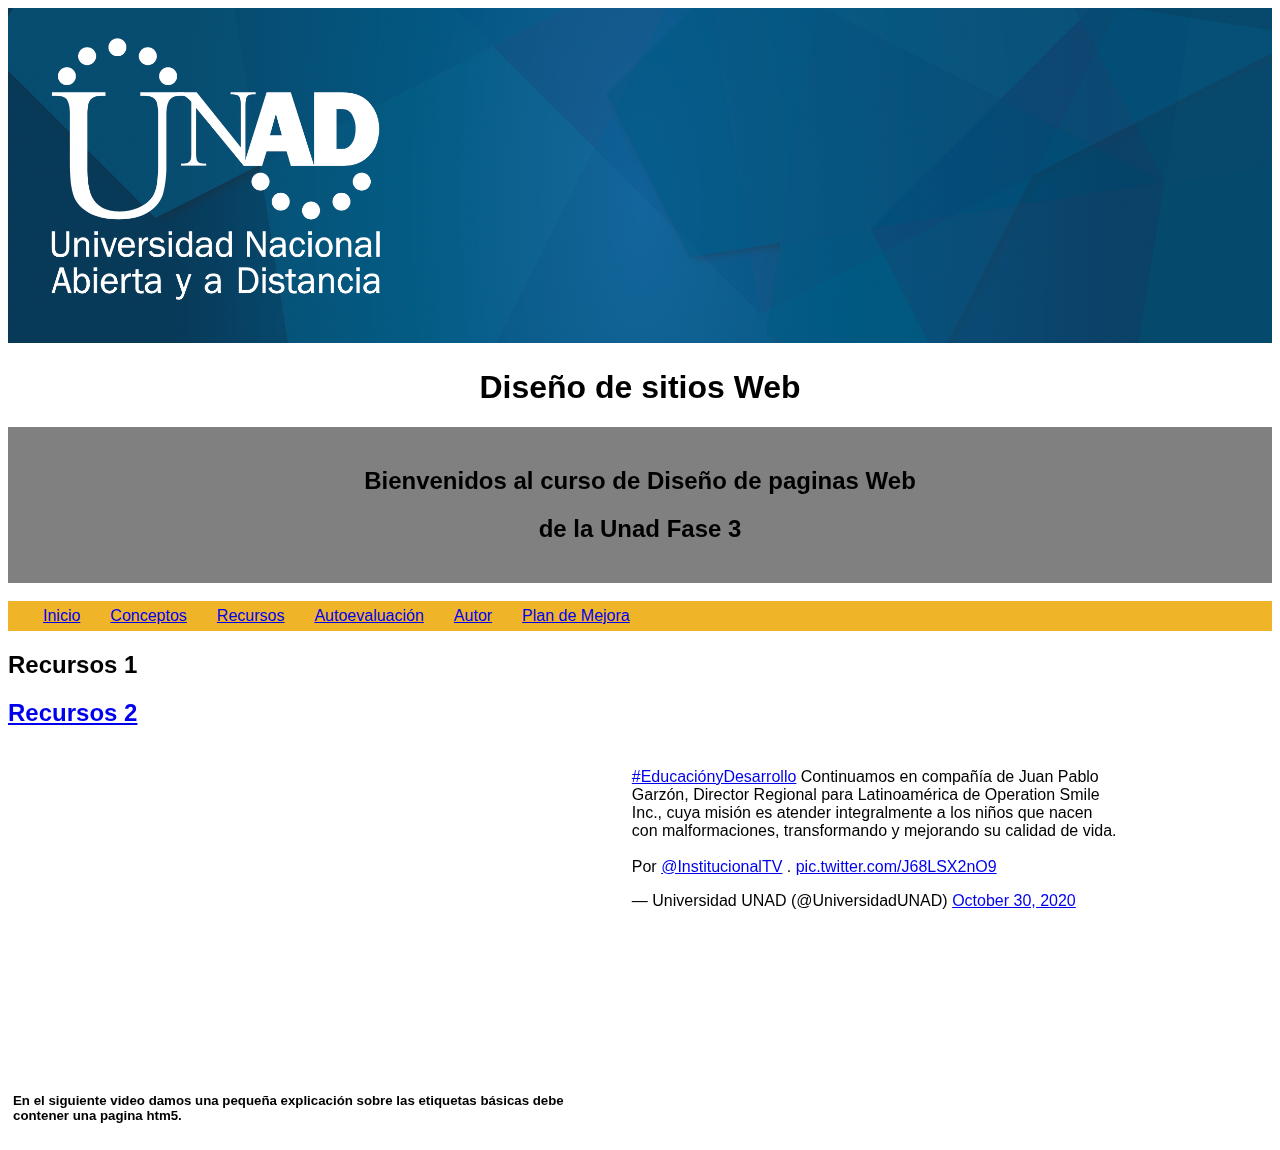
<file: Recurso01.html>
<!DOCTYPE html>
<html lang="es">
<head>
    <meta charset="UTF-8">
    <meta name="viewport" content="width=device-width, initial-scale=1.0">
    <title>Recursos 1</title>
    <link rel="stylesheet" href="CSS/style.css">
</head>
<body>
    <div><img class="imagen" src="Imagenes/Captura de Pantalla 2020-10-30 a la(s) 11.21.56 p. m..png" alt=""></div>
    <h1 class="titulo">Diseño de sitios Web</h1>

    <div class="segundoBanner">
        <div><h2>Bienvenidos al curso de Diseño de paginas Web</h2></div>
        <div><h2>de la Unad Fase 3</h2></div>

    </div>
    <br>   
    <div class="menu">
        <div class="div"><a href="inicio.html">Inicio</a></div>
        <div class="div"><a href="conceptos01.html">Conceptos</a></div>
        <div class="div"><a href="Recurso01.html">Recursos</a></div>
        <div class="div"><a href="Autoevaluacion01.html">Autoevaluación</a></div>
        <div class="div"><a href="autor.html">Autor</a></div>
        <div class="div"><a href="PlanDemejora.html">Plan de Mejora</a></div>
    </div>
    <div class="div3"><script async src="https://cse.google.com/cse.js?cx=6a0e689743abde1e6"></script>
        <div class="gcse-search"></div>
   </div>
    <h2>Recursos 1</h2>
    <h2><a href="Recursos02.html">Recursos 2</a></h2>
    <div>
        <div class="div2">
            <iframe width="560" height="315" src="https://www.youtube.com/embed/_9AELm67hfM" frameborder="0" allow="accelerometer; autoplay; clipboard-write; encrypted-media; gyroscope; picture-in-picture" allowfullscreen></iframe>
            <h5>
                En el siguiente video damos una pequeña explicación sobre las etiquetas básicas debe contener una pagina htm5.
            </h5>
        </div>
        <div class="div2">
            <aside><blockquote class="twitter-tweet"><p lang="es" dir="ltr"><a href="https://twitter.com/hashtag/Educaci%C3%B3nyDesarrollo?src=hash&amp;ref_src=twsrc%5Etfw">#EducaciónyDesarrollo</a> Continuamos en compañía de Juan Pablo Garzón, Director Regional para Latinoamérica de Operation Smile Inc., cuya misión es atender integralmente a los niños que nacen con malformaciones, transformando y mejorando su calidad de vida.<br><br>Por <a href="https://twitter.com/InstitucionalTV?ref_src=twsrc%5Etfw">@InstitucionalTV</a> . <a href="https://t.co/J68LSX2nO9">pic.twitter.com/J68LSX2nO9</a></p>&mdash; Universidad UNAD (@UniversidadUNAD) <a href="https://twitter.com/UniversidadUNAD/status/1322312625003352065?ref_src=twsrc%5Etfw">October 30, 2020</a></blockquote> <script async src="https://platform.twitter.com/widgets.js" charset="utf-8"></script></aside>
        </div>
    </div>
    
</body>
</html>
</file>
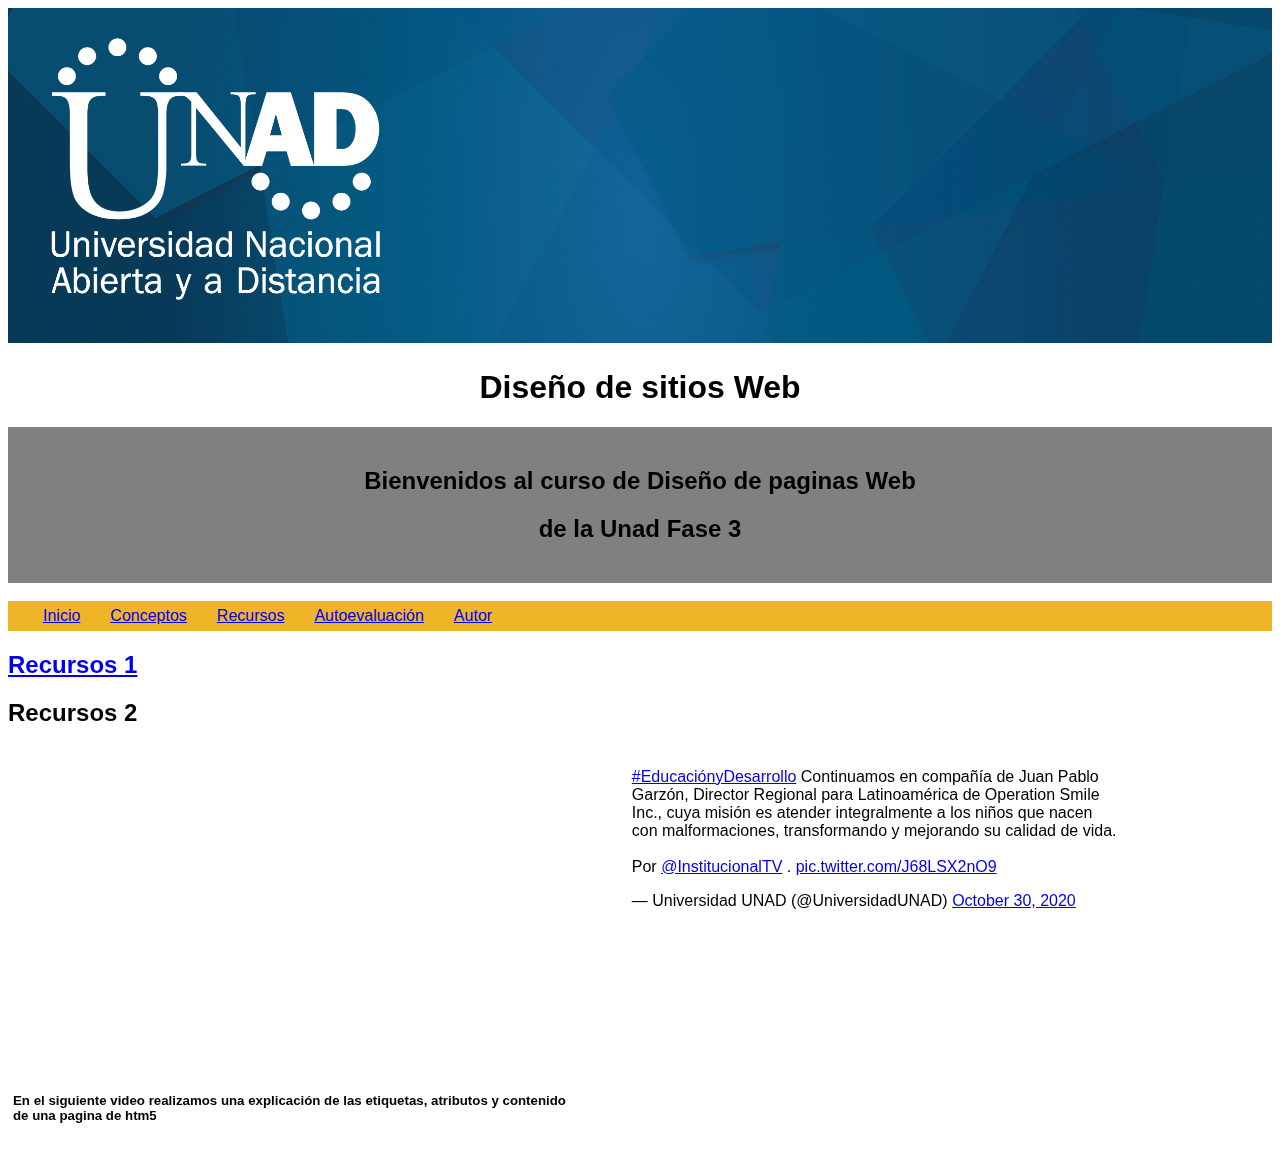
<file: Recursos02.html>
<!DOCTYPE html>
<html lang="es">
<head>
    <meta charset="UTF-8">
    <meta name="viewport" content="width=device-width, initial-scale=1.0">
    <title>Recursos 2</title>
    <link rel="stylesheet" href="CSS/style.css">
</head>
<body>
    <div><img class="imagen" src="Imagenes/Captura de Pantalla 2020-10-30 a la(s) 11.21.56 p. m..png" alt=""></div>
    <h1 class="titulo">Diseño de sitios Web</h1>

    <div class="segundoBanner">
        <div><h2>Bienvenidos al curso de Diseño de paginas Web</h2></div>
        <div><h2>de la Unad Fase 3</h2></div>

    </div>
    <br>   
    <div class="menu">
        <div class="div"><a href="inicio.html">Inicio</a></div>
        <div class="div"><a href="conceptos01.html">Conceptos</a></div>
        <div class="div"><a href="Recurso01.html">Recursos</a></div>
        <div class="div"><a href="Autoevaluacion01.html">Autoevaluación</a></div>
        <div class="div"><a href="autor.html">Autor</a></div>
    </div>
    <div class="div3"><script async src="https://cse.google.com/cse.js?cx=6a0e689743abde1e6"></script>
        <div class="gcse-search"></div>
   </div>
    <h2><a href="Recursos02.html">Recursos 1</a></h2>
    <h2>Recursos 2</h2>
    <div>
        <div class="div2">
            <iframe width="560" height="315" src="https://www.youtube.com/embed/-1sKi6ep9-U" frameborder="0" allow="accelerometer; autoplay; clipboard-write; encrypted-media; gyroscope; picture-in-picture" allowfullscreen></iframe>
            <h5>
                En el siguiente video realizamos una explicación de las etiquetas, atributos y contenido de una pagina de htm5
            </h5>
        </div>
        <div class="div2">
            <aside><blockquote class="twitter-tweet"><p lang="es" dir="ltr"><a href="https://twitter.com/hashtag/Educaci%C3%B3nyDesarrollo?src=hash&amp;ref_src=twsrc%5Etfw">#EducaciónyDesarrollo</a> Continuamos en compañía de Juan Pablo Garzón, Director Regional para Latinoamérica de Operation Smile Inc., cuya misión es atender integralmente a los niños que nacen con malformaciones, transformando y mejorando su calidad de vida.<br><br>Por <a href="https://twitter.com/InstitucionalTV?ref_src=twsrc%5Etfw">@InstitucionalTV</a> . <a href="https://t.co/J68LSX2nO9">pic.twitter.com/J68LSX2nO9</a></p>&mdash; Universidad UNAD (@UniversidadUNAD) <a href="https://twitter.com/UniversidadUNAD/status/1322312625003352065?ref_src=twsrc%5Etfw">October 30, 2020</a></blockquote> <script async src="https://platform.twitter.com/widgets.js" charset="utf-8"></script></aside>
        </div>
    </div>
    
</body>
</html>
</file>
<file: CSS/style.css>
body {
    font-family: 'Franklin Gothic Medium', 'Arial Narrow', Arial, sans-serif;
  }
.titulo{
    text-align: center;
}

.menu{
    padding: 5px;
    background-color: #f0b429;
    height: 20px;
    text-align: center;
    align-content: center;
}

.tabla{
    width: 80%;
    margin: 40px;
}

.imagen{
    width: 100%;
    height: 10%;
}

.segundoBanner{
    padding: 20px;
    background-color: #808080;
    text-align: center;
}
.div {
    padding-left:30px; 
    float:left; 
}
.div3 {
    padding:5px; 
    float:right; 
    width: 20%;
    height: 10%;
}

.div2 {
    width: 45%;
    float:left; 
    padding: 5px;
}
.referencias{
    font-style: italic;
}
.div4 {
    width: 40%;
    float:left; 
    padding: 10px;
}
</file>
